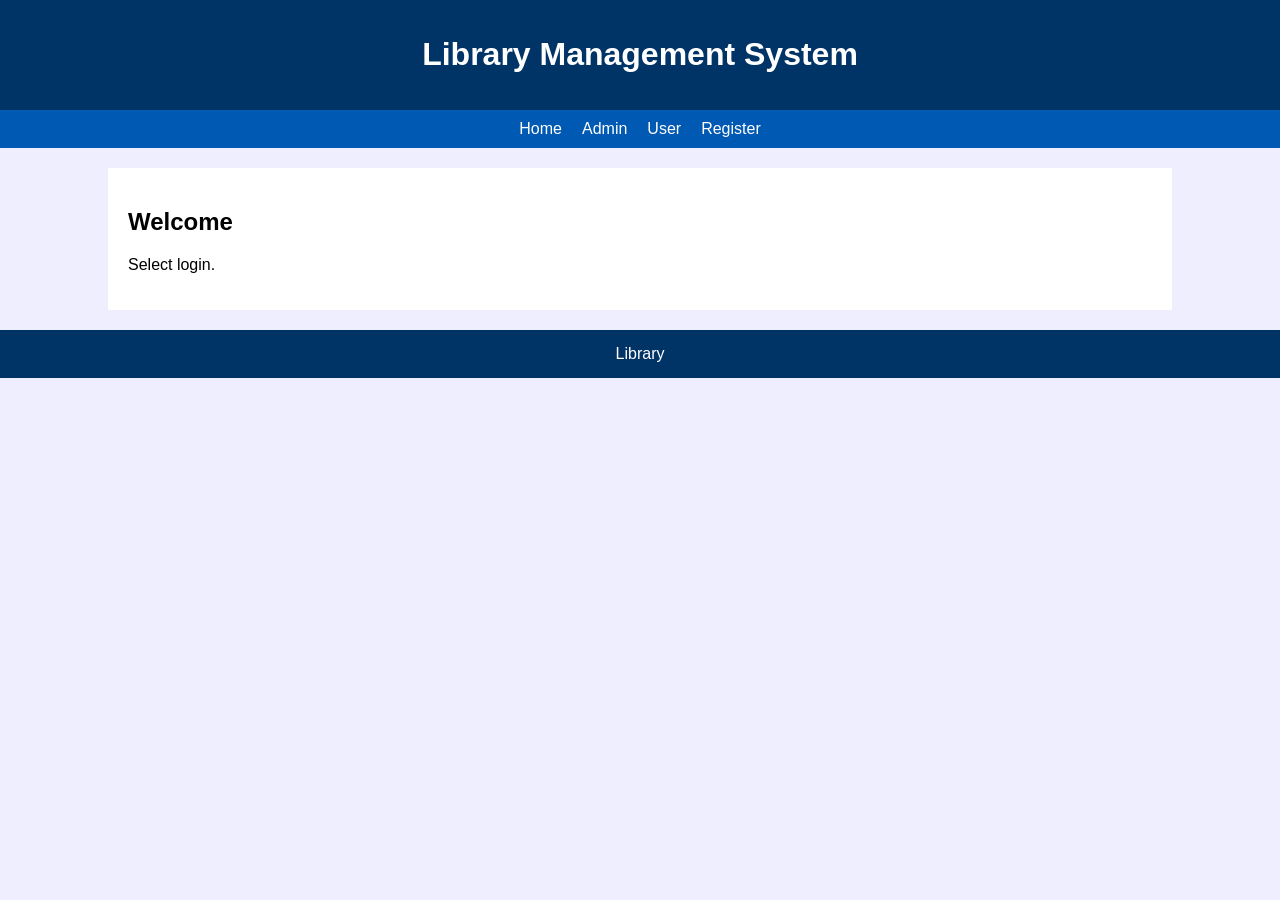
<file: EXP 1/index.html>
<!DOCTYPE html><html><head><title>Home</title><link rel="stylesheet" href="style.css"></head><body><header><h1>Library Management System</h1></header><nav><a href="index.html">Home</a><a href="adminlogin.html">Admin</a><a href="userlogin.html">User</a><a href="register.html">Register</a></nav><div class="c"><h2>Welcome</h2><p>Select login.</p></div><footer>Library</footer></body></html>
</file>
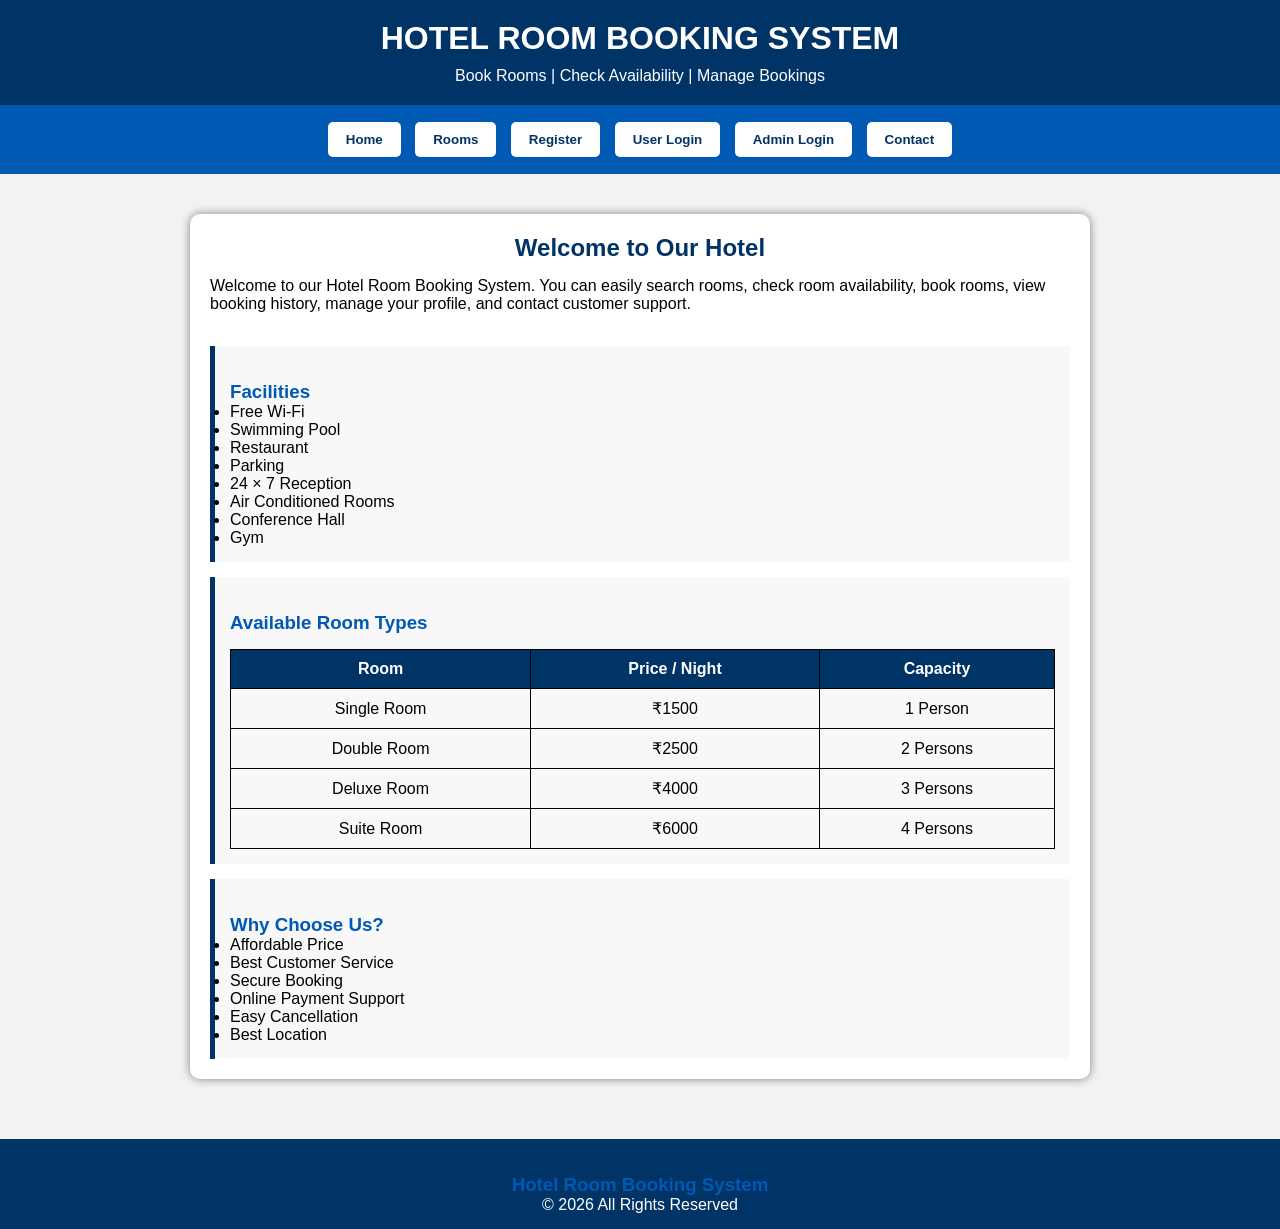
<file: EXP 2 .html>
<!DOCTYPE html>
<html>
<head>
<meta charset="UTF-8">
<meta name="viewport" content="width=device-width, initial-scale=1.0">
<title>Hotel Room Booking System</title>

<style>

*{
    margin:0;
    padding:0;
    box-sizing:border-box;
    font-family:Arial,Helvetica,sans-serif;
}

body{
    background:#f2f2f2;
}

header{
    background:#003366;
    color:white;
    text-align:center;
    padding:20px;
}

header h1{
    margin-bottom:10px;
}

nav{
    background:#0059b3;
    text-align:center;
    padding:12px;
}

nav button{
    background:white;
    color:#003366;
    border:none;
    padding:10px 18px;
    margin:5px;
    cursor:pointer;
    font-weight:bold;
    border-radius:5px;
}

nav button:hover{
    background:orange;
    color:white;
}

.page{
    display:none;
    padding:20px;
}

.active{
    display:block;
}

.container{
    width:90%;
    max-width:900px;
    margin:auto;
    background:white;
    padding:20px;
    margin-top:20px;
    border-radius:10px;
    box-shadow:0 0 10px gray;
}

h2{
    color:#003366;
    margin-bottom:15px;
    text-align:center;
}

h3{
    color:#0059b3;
    margin-top:20px;
}

label{
    font-weight:bold;
}

input,select,textarea{
    width:100%;
    padding:10px;
    margin-top:5px;
    margin-bottom:15px;
    border:1px solid gray;
    border-radius:5px;
}

table{
    width:100%;
    border-collapse:collapse;
    margin-top:15px;
}

table,th,td{
    border:1px solid black;
}

th{
    background:#003366;
    color:white;
}

th,td{
    padding:10px;
    text-align:center;
}

.btn{
    background:#003366;
    color:white;
    border:none;
    padding:10px 20px;
    cursor:pointer;
    border-radius:5px;
}

.btn:hover{
    background:#0059b3;
}

footer{
    background:#003366;
    color:white;
    text-align:center;
    padding:15px;
    margin-top:40px;
}

.card{
    background:#f8f8f8;
    padding:15px;
    border-left:5px solid #003366;
    margin-top:15px;
}

</style>

</head>

<body>

<header>

<h1>HOTEL ROOM BOOKING SYSTEM</h1>

<p>
Book Rooms | Check Availability | Manage Bookings
</p>

</header>

<nav>

<button onclick="showPage('home')">Home</button>

<button onclick="showPage('rooms')">Rooms</button>

<button onclick="showPage('register')">Register</button>

<button onclick="showPage('login')">User Login</button>

<button onclick="showPage('adminlogin')">Admin Login</button>

<button onclick="showPage('contact')">Contact</button>

</nav>

<!-- ================= HOME PAGE ================= -->

<div id="home" class="page active">

<div class="container">

<h2>Welcome to Our Hotel</h2>

<p>

Welcome to our Hotel Room Booking System.

You can easily

search rooms,

check room availability,

book rooms,

view booking history,

manage your profile,

and contact customer support.

</p>

<br>

<div class="card">

<h3>Facilities</h3>

<ul>

<li>Free Wi-Fi</li>

<li>Swimming Pool</li>

<li>Restaurant</li>

<li>Parking</li>

<li>24 × 7 Reception</li>

<li>Air Conditioned Rooms</li>

<li>Conference Hall</li>

<li>Gym</li>

</ul>

</div>

<div class="card">

<h3>Available Room Types</h3>

<table>

<tr>

<th>Room</th>

<th>Price / Night</th>

<th>Capacity</th>

</tr>

<tr>

<td>Single Room</td>

<td>₹1500</td>

<td>1 Person</td>

</tr>

<tr>

<td>Double Room</td>

<td>₹2500</td>

<td>2 Persons</td>

</tr>

<tr>

<td>Deluxe Room</td>

<td>₹4000</td>

<td>3 Persons</td>

</tr>

<tr>

<td>Suite Room</td>

<td>₹6000</td>

<td>4 Persons</td>

</tr>

</table>

</div>

<div class="card">

<h3>Why Choose Us?</h3>

<ul>

<li>Affordable Price</li>

<li>Best Customer Service</li>

<li>Secure Booking</li>

<li>Online Payment Support</li>

<li>Easy Cancellation</li>

<li>Best Location</li>

</ul>

</div>

</div>

</div>

<!-- ================= ROOM PAGE ================= -->

<div id="rooms" class="page">

<div class="container">

<h2>Room Information</h2>

<table>

<tr>

<th>Room Type</th>

<th>Facilities</th>

<th>Price</th>

</tr>

<tr>

<td>Single</td>

<td>Wi-Fi, TV, AC</td>

<td>₹1500</td>

</tr>

<tr>

<td>Double</td>

<td>Wi-Fi, TV, AC, Balcony</td>

<td>₹2500</td>

</tr>

<tr>

<td>Deluxe</td>

<td>Wi-Fi, TV, AC, Breakfast</td>

<td>₹4000</td>

</tr>

<tr>

<td>Suite</td>

<td>Luxury Facilities</td>

<td>₹6000</td>

</tr>

</table>

</div>

</div>

<!-- PART 2 STARTS HERE -->
<!-- ================= REGISTER PAGE ================= -->

<div id="register" class="page">

<div class="container">

<h2>User Registration</h2>

<label>Full Name</label>
<input type="text" id="regName">

<label>Email</label>
<input type="email" id="regEmail">

<label>Phone Number</label>
<input type="text" id="regPhone">

<label>Password</label>
<input type="password" id="regPassword">

<label>Confirm Password</label>
<input type="password" id="regConfirm">

<button class="btn" onclick="registerUser()">Register</button>

</div>

</div>

<!-- ================= USER LOGIN ================= -->

<div id="login" class="page">

<div class="container">

<h2>User Login</h2>

<label>Email</label>
<input type="email" id="loginEmail">

<label>Password</label>
<input type="password" id="loginPassword">

<button class="btn" onclick="userLogin()">Login</button>

</div>

</div>

<!-- ================= USER DASHBOARD ================= -->

<div id="userdashboard" class="page">

<div class="container">

<h2>User Dashboard</h2>

<p>Welcome to your dashboard.</p>

<button class="btn" onclick="showPage('availability')">
Check Room Availability
</button>

<br><br>

<button class="btn" onclick="showPage('booking')">
Book Room
</button>

<br><br>

<button class="btn" onclick="showPage('history')">
Booking History
</button>

<br><br>

<button class="btn" onclick="showPage('profile')">
My Profile
</button>

<br><br>

<button class="btn" onclick="showPage('home')">
Logout
</button>

</div>

</div>

<!-- ================= ROOM AVAILABILITY ================= -->

<div id="availability" class="page">

<div class="container">

<h2>Check Room Availability</h2>

<label>Check In Date</label>
<input type="date">

<label>Check Out Date</label>
<input type="date">

<label>Guests</label>

<select>

<option>1 Guest</option>

<option>2 Guests</option>

<option>3 Guests</option>

<option>4 Guests</option>

</select>

<button class="btn" onclick="checkAvailability()">
Check Availability
</button>

<br><br>

<table>

<tr>

<th>Room</th>

<th>Status</th>

</tr>

<tr>

<td>Single Room</td>

<td>Available</td>

</tr>

<tr>

<td>Double Room</td>

<td>Available</td>

</tr>

<tr>

<td>Deluxe Room</td>

<td>Limited</td>

</tr>

<tr>

<td>Suite Room</td>

<td>Available</td>

</tr>

</table>

</div>

</div>

<!-- ================= BOOK ROOM ================= -->

<div id="booking" class="page">

<div class="container">

<h2>Book Your Room</h2>

<label>Customer Name</label>
<input type="text">

<label>Check In</label>
<input type="date">

<label>Check Out</label>
<input type="date">

<label>Room Type</label>

<select>

<option>Single Room</option>

<option>Double Room</option>

<option>Deluxe Room</option>

<option>Suite Room</option>

</select>

<label>Guests</label>

<select>

<option>1</option>

<option>2</option>

<option>3</option>

<option>4</option>

</select>

<button class="btn" onclick="bookRoom()">
Book Now
</button>

</div>

</div>

<!-- ================= BOOKING HISTORY ================= -->

<div id="history" class="page">

<div class="container">

<h2>Booking History</h2>

<table>

<tr>

<th>Booking ID</th>

<th>Room</th>

<th>Check In</th>

<th>Check Out</th>

<th>Status</th>

</tr>

<tr>

<td>101</td>

<td>Single Room</td>

<td>10-Aug-2026</td>

<td>12-Aug-2026</td>

<td>Confirmed</td>

</tr>

<tr>

<td>102</td>

<td>Deluxe Room</td>

<td>22-Aug-2026</td>

<td>24-Aug-2026</td>

<td>Confirmed</td>

</tr>

</table>

<br>

<button class="btn" onclick="modifyBooking()">
Modify Booking
</button>

<button class="btn" onclick="cancelBooking()">
Cancel Booking
</button>

</div>

</div>

<!-- ================= MY PROFILE ================= -->

<div id="profile" class="page">

<div class="container">

<h2>My Profile</h2>

<label>Name</label>
<input type="text" value="John Doe">

<label>Email</label>
<input type="email" value="john@example.com">

<label>Phone</label>
<input type="text" value="9876543210">

<label>Address</label>
<textarea rows="4">Chennai</textarea>

<button class="btn">
Update Profile
</button>

</div>

</div>

<!-- ================= PART 3 STARTS BELOW ================= -->
<!-- ================= ADMIN LOGIN ================= -->

<div id="adminlogin" class="page">

<div class="container">

<h2>Administrator Login</h2>

<label>Admin Username</label>
<input type="text" id="adminUser">

<label>Password</label>
<input type="password" id="adminPass">

<button class="btn" onclick="adminLogin()">
Login
</button>

</div>

</div>

<!-- ================= ADMIN DASHBOARD ================= -->

<div id="admindashboard" class="page">

<div class="container">

<h2>Administrator Dashboard</h2>

<p><b>Hotel Management Controls</b></p>

<button class="btn" onclick="showPage('roommanagement')">
Room Management
</button>

<br><br>

<button class="btn" onclick="showPage('bookingmanagement')">
Booking Management
</button>

<br><br>

<button class="btn" onclick="showPage('contentmanagement')">
Website Content
</button>

<br><br>

<button class="btn" onclick="showPage('home')">
Logout
</button>

</div>

</div>

<!-- ================= ROOM MANAGEMENT ================= -->

<div id="roommanagement" class="page">

<div class="container">

<h2>Room Management</h2>

<table>

<tr>
<th>Room Type</th>
<th>Quantity</th>
<th>Price / Night</th>
</tr>

<tr>
<td>Single Room</td>
<td><input type="number" value="20"></td>
<td><input type="text" value="1500"></td>
</tr>

<tr>
<td>Double Room</td>
<td><input type="number" value="15"></td>
<td><input type="text" value="2500"></td>
</tr>

<tr>
<td>Deluxe Room</td>
<td><input type="number" value="10"></td>
<td><input type="text" value="4000"></td>
</tr>

<tr>
<td>Suite Room</td>
<td><input type="number" value="5"></td>
<td><input type="text" value="6000"></td>
</tr>

</table>

<br>

<button class="btn" onclick="updateRooms()">
Update Rooms
</button>

</div>

</div>

<!-- ================= BOOKING MANAGEMENT ================= -->

<div id="bookingmanagement" class="page">

<div class="container">

<h2>Booking Management</h2>

<table>

<tr>

<th>Booking ID</th>
<th>Customer</th>
<th>Room</th>
<th>Arrival</th>
<th>Departure</th>

</tr>

<tr>

<td>101</td>
<td>John</td>
<td>Single</td>
<td>10-Aug-2026</td>
<td>12-Aug-2026</td>

</tr>

<tr>

<td>102</td>
<td>David</td>
<td>Suite</td>
<td>20-Aug-2026</td>
<td>24-Aug-2026</td>

</tr>

</table>

<br>

<label>Booking ID</label>

<input type="text">

<label>New Check In Date</label>

<input type="date">

<label>New Check Out Date</label>

<input type="date">

<button class="btn" onclick="modifyBookingAdmin()">
Modify Booking
</button>

<button class="btn" onclick="cancelBookingAdmin()">
Cancel Booking
</button>

</div>

</div>

<!-- ================= WEBSITE CONTENT MANAGEMENT ================= -->

<div id="contentmanagement" class="page">

<div class="container">

<h2>Website Content Management</h2>

<label>Room Information</label>

<textarea rows="4">
Luxury rooms with modern facilities.
</textarea>

<label>About Us</label>

<textarea rows="4">
Our hotel provides excellent hospitality.
</textarea>

<label>Contact Information</label>

<textarea rows="4">
Phone : +91 9876543210
Email : hotel@example.com
</textarea>

<label>Customer Service (Q & A)</label>

<textarea rows="4">
Q : How do I cancel?
A : Cancel 3 days before arrival.
</textarea>

<label>Local Travel Guide</label>

<textarea rows="4">
Nearby Beach
Museum
Shopping Mall
Airport
Railway Station
</textarea>

<label>Privacy Policy</label>

<textarea rows="5">
Customer information is kept secure and confidential.
</textarea>

<button class="btn" onclick="saveContent()">
Save Changes
</button>

</div>

</div>

<!-- ================= ABOUT US PAGE ================= -->

<div id="about" class="page">

<div class="container">

<h2>About Us</h2>

<p>

Welcome to our hotel.

We provide luxury rooms,
24×7 customer support,
free Wi-Fi,
restaurant,
swimming pool,
conference hall,
and premium hospitality.

</p>

</div>

</div>

<!-- ================= PART 4 STARTS BELOW ================= -->
<!-- ================= CONTACT PAGE ================= -->

<div id="contact" class="page">

<div class="container">

<h2>Contact Us</h2>

<label>Name</label>
<input type="text">

<label>Email</label>
<input type="email">

<label>Phone</label>
<input type="text">

<label>Message</label>
<textarea rows="5"></textarea>

<button class="btn" onclick="sendMessage()">
Send Message
</button>

</div>

</div>

<!-- ================= CUSTOMER SERVICE ================= -->

<div id="faq" class="page">

<div class="container">

<h2>Customer Service (Q & A)</h2>

<h3>Q1. How can I book a room?</h3>
<p>Login to your account and click "Book Room".</p>

<h3>Q2. Can I modify my booking?</h3>
<p>Yes, up to 3 days before arrival.</p>

<h3>Q3. Can I cancel my booking?</h3>
<p>Yes, cancellation is allowed before 3 days of arrival.</p>

<h3>Q4. Do you provide free Wi-Fi?</h3>
<p>Yes, free Wi-Fi is available in all rooms.</p>

</div>

</div>

<!-- ================= TRAVEL GUIDE ================= -->

<div id="travel" class="page">

<div class="container">

<h2>Local Travel Guide</h2>

<ul>

<li>Airport - 12 km</li>

<li>Railway Station - 5 km</li>

<li>Bus Stand - 3 km</li>

<li>Shopping Mall - 2 km</li>

<li>Beach - 4 km</li>

<li>Museum - 6 km</li>

</ul>

</div>

</div>

<!-- ================= PRIVACY POLICY ================= -->

<div id="privacy" class="page">

<div class="container">

<h2>Privacy Policy</h2>

<p>

Your personal information is stored securely.

We never share customer information with third parties.

Online payments are processed securely.

</p>

</div>

</div>

<footer>

<h3>Hotel Room Booking System</h3>

<p>© 2026 All Rights Reserved</p>

</footer>

<script>

function showPage(pageId){

var pages=document.getElementsByClassName("page");

for(var i=0;i<pages.length;i++){

pages[i].style.display="none";

}

document.getElementById(pageId).style.display="block";

}

function registerUser(){

alert("Registration Successful!");

showPage("login");

}

function userLogin(){

alert("Login Successful!");

showPage("userdashboard");

}

function adminLogin(){

alert("Admin Login Successful!");

showPage("admindashboard");

}

function checkAvailability(){

alert("Rooms are available.");

}

function bookRoom(){

alert("Room Booked Successfully!");

}

function modifyBooking(){

alert("Booking Modified Successfully!");

}

function cancelBooking(){

alert("Booking Cancelled Successfully!");

}

function updateRooms(){

alert("Room Details Updated!");

}

function modifyBookingAdmin(){

alert("Booking Modified by Admin!");

}

function cancelBookingAdmin(){

alert("Booking Cancelled by Admin!");

}

function saveContent(){

alert("Website Content Updated!");

}

function sendMessage(){

alert("Thank you! Your message has been sent.");

}

</script>

</body>
</html>
</file>
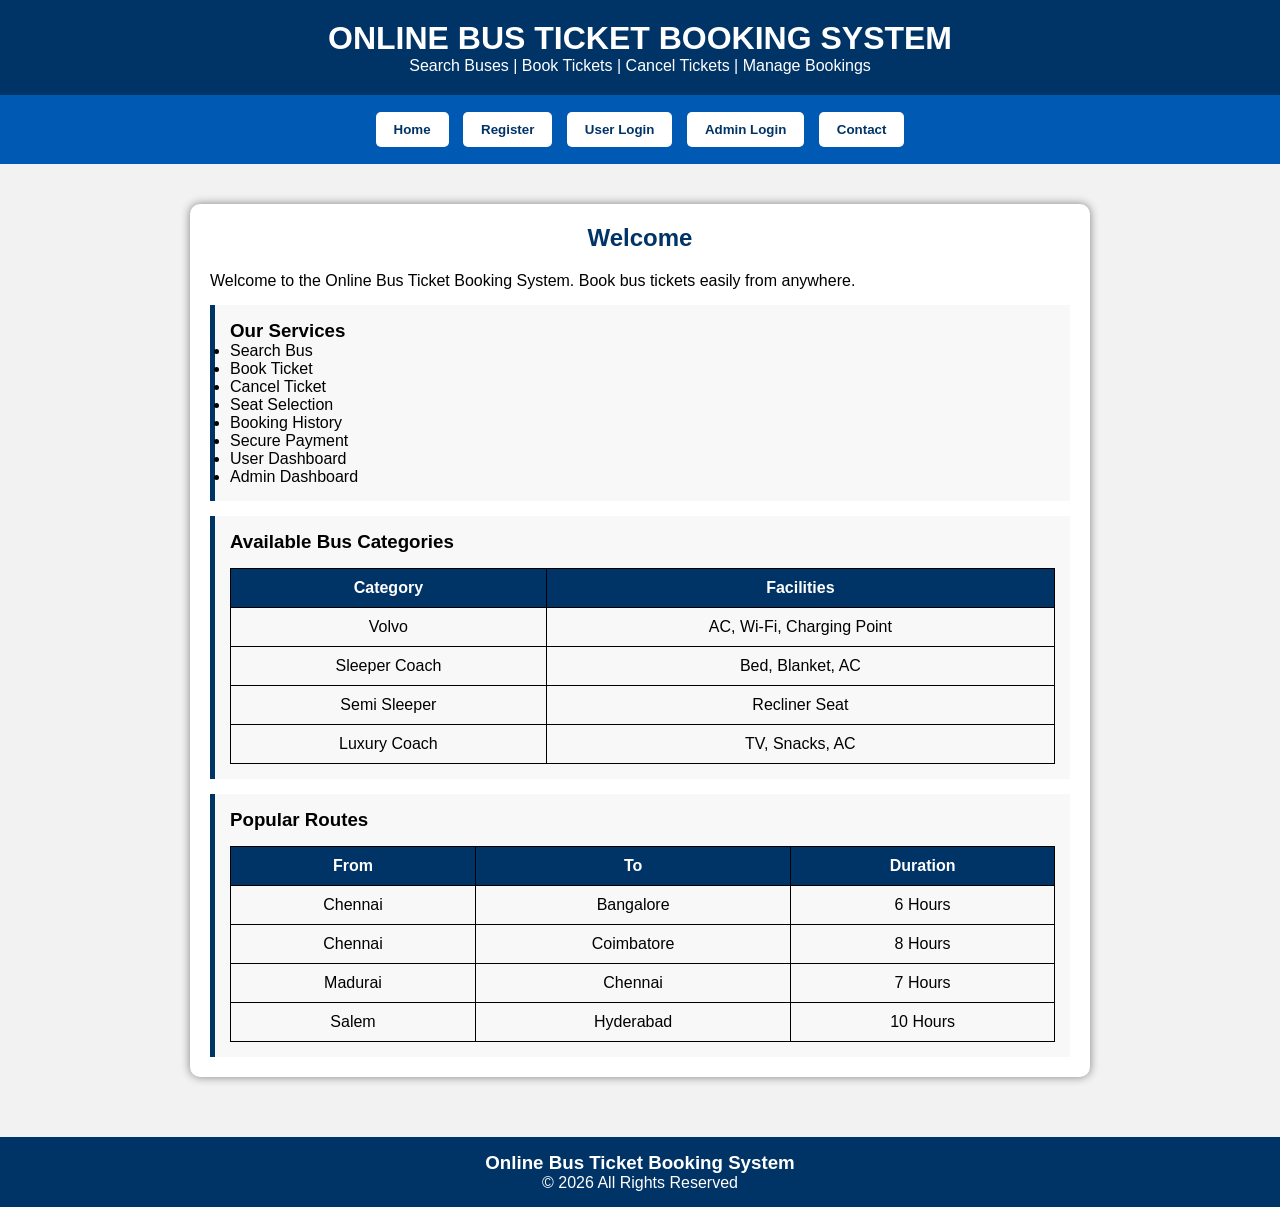
<file: EXP 3.html>
<!DOCTYPE html>
<html>
<head>

<title>Online Bus Ticket Booking System</title>

<meta charset="UTF-8">

<meta name="viewport" content="width=device-width, initial-scale=1.0">

<style>

*{
margin:0;
padding:0;
box-sizing:border-box;
font-family:Arial,Helvetica,sans-serif;
}

body{
background:#f2f2f2;
}

header{
background:#003366;
color:white;
text-align:center;
padding:20px;
}

nav{
background:#0059b3;
padding:12px;
text-align:center;
}

nav button{

padding:10px 18px;

margin:5px;

border:none;

cursor:pointer;

background:white;

color:#003366;

font-weight:bold;

border-radius:5px;

}

nav button:hover{

background:orange;

color:white;

}

.page{

display:none;

padding:20px;

}

.active{

display:block;

}

.container{

width:90%;

max-width:900px;

margin:auto;

margin-top:20px;

background:white;

padding:20px;

border-radius:10px;

box-shadow:0 0 10px gray;

}

h2{

text-align:center;

color:#003366;

margin-bottom:20px;

}

input,select,textarea{

width:100%;

padding:10px;

margin-top:6px;

margin-bottom:15px;

}

table{

width:100%;

border-collapse:collapse;

margin-top:15px;

}

table,th,td{

border:1px solid black;

}

th{

background:#003366;

color:white;

}

th,td{

padding:10px;

text-align:center;

}

.btn{

background:#003366;

color:white;

padding:10px 20px;

border:none;

cursor:pointer;

border-radius:5px;

}

.btn:hover{

background:#0059b3;

}

.card{

background:#f8f8f8;

padding:15px;

margin-top:15px;

border-left:5px solid #003366;

}

footer{

background:#003366;

color:white;

text-align:center;

padding:15px;

margin-top:40px;

}

</style>

</head>

<body>

<header>

<h1>ONLINE BUS TICKET BOOKING SYSTEM</h1>

<p>

Search Buses | Book Tickets | Cancel Tickets | Manage Bookings

</p>

</header>

<nav>

<button onclick="showPage('home')">Home</button>

<button onclick="showPage('register')">Register</button>

<button onclick="showPage('login')">User Login</button>

<button onclick="showPage('adminlogin')">Admin Login</button>

<button onclick="showPage('contact')">Contact</button>

</nav>

<!-- HOME PAGE -->

<div id="home" class="page active">

<div class="container">

<h2>Welcome</h2>

<p>

Welcome to the Online Bus Ticket Booking System.

Book bus tickets easily from anywhere.

</p>

<div class="card">

<h3>Our Services</h3>

<ul>

<li>Search Bus</li>

<li>Book Ticket</li>

<li>Cancel Ticket</li>

<li>Seat Selection</li>

<li>Booking History</li>

<li>Secure Payment</li>

<li>User Dashboard</li>

<li>Admin Dashboard</li>

</ul>

</div>

<div class="card">

<h3>Available Bus Categories</h3>

<table>

<tr>

<th>Category</th>

<th>Facilities</th>

</tr>

<tr>

<td>Volvo</td>

<td>AC, Wi-Fi, Charging Point</td>

</tr>

<tr>

<td>Sleeper Coach</td>

<td>Bed, Blanket, AC</td>

</tr>

<tr>

<td>Semi Sleeper</td>

<td>Recliner Seat</td>

</tr>

<tr>

<td>Luxury Coach</td>

<td>TV, Snacks, AC</td>

</tr>

</table>

</div>

<div class="card">

<h3>Popular Routes</h3>

<table>

<tr>

<th>From</th>

<th>To</th>

<th>Duration</th>

</tr>

<tr>

<td>Chennai</td>

<td>Bangalore</td>

<td>6 Hours</td>

</tr>

<tr>

<td>Chennai</td>

<td>Coimbatore</td>

<td>8 Hours</td>

</tr>

<tr>

<td>Madurai</td>

<td>Chennai</td>

<td>7 Hours</td>

</tr>

<tr>

<td>Salem</td>

<td>Hyderabad</td>

<td>10 Hours</td>

</tr>

</table>

</div>

</div>

</div>

<!-- PART 2 STARTS BELOW -->
<!-- ================= USER REGISTRATION ================= -->

<div id="register" class="page">

<div class="container">

<h2>User Registration</h2>

<label>Full Name</label>
<input type="text" id="regName">

<label>Email</label>
<input type="email" id="regEmail">

<label>Mobile Number</label>
<input type="text">

<label>Password</label>
<input type="password" id="regPass">

<label>Confirm Password</label>
<input type="password">

<button class="btn" onclick="registerUser()">
Register
</button>

</div>

</div>

<!-- ================= USER LOGIN ================= -->

<div id="login" class="page">

<div class="container">

<h2>User Login</h2>

<label>Email</label>
<input type="email" id="loginEmail">

<label>Password</label>
<input type="password" id="loginPass">

<button class="btn" onclick="userLogin()">
Login
</button>

<br><br>

<button class="btn" onclick="forgotPassword()">
Forgot Password
</button>

</div>

</div>

<!-- ================= USER DASHBOARD ================= -->

<div id="userdashboard" class="page">

<div class="container">

<h2>User Dashboard</h2>

<button class="btn" onclick="showPage('searchbus')">
Search Bus
</button>

<br><br>

<button class="btn" onclick="showPage('bookticket')">
Book Ticket
</button>

<br><br>

<button class="btn" onclick="showPage('bookinghistory')">
Booking History
</button>

<br><br>

<button class="btn" onclick="showPage('comments')">
Comments
</button>

<br><br>

<button class="btn" onclick="showPage('home')">
Logout
</button>

</div>

</div>

<!-- ================= SEARCH BUS ================= -->

<div id="searchbus" class="page">

<div class="container">

<h2>Search Bus</h2>

<label>From</label>
<input type="text">

<label>To</label>
<input type="text">

<label>Date</label>
<input type="date">

<button class="btn" onclick="searchBus()">
Search
</button>

<br><br>

<table>

<tr>

<th>Bus</th>

<th>Time</th>

<th>Seats</th>

<th>Fare</th>

</tr>

<tr>

<td>Volvo</td>

<td>08:00 AM</td>

<td>20</td>

<td>₹850</td>

</tr>

<tr>

<td>Sleeper Coach</td>

<td>09:30 PM</td>

<td>12</td>

<td>₹1200</td>

</tr>

<tr>

<td>Semi Sleeper</td>

<td>06:00 PM</td>

<td>18</td>

<td>₹700</td>

</tr>

</table>

</div>

</div>

<!-- ================= BOOK TICKET ================= -->

<div id="bookticket" class="page">

<div class="container">

<h2>Book Ticket</h2>

<label>Passenger Name</label>
<input type="text">

<label>Bus Type</label>

<select>

<option>Volvo</option>

<option>Sleeper Coach</option>

<option>Semi Sleeper</option>

<option>Luxury Coach</option>

</select>

<label>Journey Date</label>
<input type="date">

<label>Seat Number</label>

<select>

<option>A1</option>

<option>A2</option>

<option>B1</option>

<option>B2</option>

<option>C1</option>

<option>C2</option>

</select>

<label>Payment Method</label>

<select>

<option>UPI</option>

<option>Debit Card</option>

<option>Credit Card</option>

<option>Net Banking</option>

</select>

<button class="btn" onclick="bookTicket()">
Confirm Booking
</button>

</div>

</div>

<!-- ================= BOOKING HISTORY ================= -->

<div id="bookinghistory" class="page">

<div class="container">

<h2>Booking History</h2>

<table>

<tr>

<th>Booking ID</th>

<th>Route</th>

<th>Date</th>

<th>Seat</th>

<th>Status</th>

</tr>

<tr>

<td>101</td>

<td>Chennai → Bangalore</td>

<td>15-Aug-2026</td>

<td>A1</td>

<td>Confirmed</td>

</tr>

<tr>

<td>102</td>

<td>Madurai → Chennai</td>

<td>20-Aug-2026</td>

<td>B2</td>

<td>Confirmed</td>

</tr>

</table>

<br>

<button class="btn" onclick="cancelTicket()">
Cancel Ticket
</button>

</div>

</div>

<!-- ================= COMMENTS ================= -->

<div id="comments" class="page">

<div class="container">

<h2>Post Comments</h2>

<label>Your Comment</label>

<textarea rows="5"></textarea>

<button class="btn" onclick="postComment()">
Post Comment
</button>

</div>

</div>

<!-- ================= PART 3 STARTS BELOW ================= -->
<!-- ================= ADMIN LOGIN ================= -->

<div id="adminlogin" class="page">

<div class="container">

<h2>Administrator Login</h2>

<label>Username</label>
<input type="text" id="adminUser">

<label>Password</label>
<input type="password" id="adminPass">

<button class="btn" onclick="adminLogin()">
Login
</button>

</div>

</div>

<!-- ================= ADMIN DASHBOARD ================= -->

<div id="admindashboard" class="page">

<div class="container">

<h2>Administrator Dashboard</h2>

<button class="btn" onclick="showPage('buscategory')">
Bus Categories
</button>

<br><br>

<button class="btn" onclick="showPage('updatebus')">
Update Bus Information
</button>

<br><br>

<button class="btn" onclick="showPage('manageusers')">
Manage Users
</button>

<br><br>

<button class="btn" onclick="showPage('reports')">
Generate Reports
</button>

<br><br>

<button class="btn" onclick="showPage('news')">
Manage News
</button>

<br><br>

<button class="btn" onclick="showPage('changepassword')">
Change Password
</button>

<br><br>

<button class="btn" onclick="showPage('home')">
Logout
</button>

</div>

</div>

<!-- ================= BUS CATEGORY ================= -->

<div id="buscategory" class="page">

<div class="container">

<h2>Bus Categories</h2>

<table>

<tr>

<th>Category</th>

<th>Description</th>

</tr>

<tr>

<td>Volvo</td>

<td>Luxury AC Coach</td>

</tr>

<tr>

<td>Sleeper Coach</td>

<td>Sleeping Berths</td>

</tr>

<tr>

<td>Semi Sleeper</td>

<td>Comfort Seats</td>

</tr>

<tr>

<td>Luxury Coach</td>

<td>Premium Service</td>

</tr>

</table>

<br>

<label>Add New Category</label>

<input type="text">

<button class="btn" onclick="addCategory()">
Add Category
</button>

</div>

</div>

<!-- ================= UPDATE BUS ================= -->

<div id="updatebus" class="page">

<div class="container">

<h2>Update Bus Information</h2>

<label>Bus Name</label>
<input type="text">

<label>Bus Type</label>

<select>

<option>Volvo</option>

<option>Sleeper Coach</option>

<option>Semi Sleeper</option>

<option>Luxury Coach</option>

</select>

<label>Route</label>
<input type="text">

<label>Total Seats</label>
<input type="number">

<label>Available Seats</label>
<input type="number">

<label>Ticket Price (₹)</label>
<input type="number">

<label>Description</label>
<textarea rows="4"></textarea>

<button class="btn" onclick="updateBus()">
Update Bus
</button>

</div>

</div>

<!-- ================= MANAGE USERS ================= -->

<div id="manageusers" class="page">

<div class="container">

<h2>Registered Users</h2>

<table>

<tr>

<th>ID</th>

<th>Name</th>

<th>Email</th>

<th>Status</th>

</tr>

<tr>

<td>1</td>

<td>Raja</td>

<td>raja@email.com</td>

<td>Active</td>

</tr>

<tr>

<td>2</td>

<td>Sujith</td>

<td>sujith@email.com</td>

<td>Active</td>

</tr>

</table>

<br>

<button class="btn" onclick="manageUsers()">
Update Users
</button>

</div>

</div>

<!-- ================= REPORT GENERATION ================= -->

<div id="reports" class="page">

<div class="container">

<h2>Report Generation</h2>

<table>

<tr>

<th>Total Users</th>

<th>Total Bookings</th>

<th>Total Buses</th>

<th>Total Revenue</th>

</tr>

<tr>

<td>120</td>

<td>350</td>

<td>25</td>

<td>₹2,75,000</td>

</tr>

</table>

<br>

<button class="btn" onclick="generateReport()">
Generate Report
</button>

</div>

</div>

<!-- ================= MANAGE NEWS ================= -->

<div id="news" class="page">

<div class="container">

<h2>Manage News</h2>

<label>News Title</label>

<input type="text">

<label>News Details</label>

<textarea rows="5"></textarea>

<button class="btn" onclick="saveNews()">
Publish News
</button>

</div>

</div>

<!-- ================= CHANGE PASSWORD ================= -->

<div id="changepassword" class="page">

<div class="container">

<h2>Change Password</h2>

<label>Current Password</label>

<input type="password">

<label>New Password</label>

<input type="password">

<label>Confirm Password</label>

<input type="password">

<button class="btn" onclick="changePassword()">
Update Password
</button>

</div>

</div>

<!-- ================= PART 4 STARTS BELOW ================= -->
<!-- ================= ABOUT US ================= -->

<div id="about" class="page">

<div class="container">

<h2>About Us</h2>

<p>

Our Online Bus Ticket Booking System provides a fast, secure and convenient way
to reserve bus tickets. We offer Volvo, Sleeper, Semi-Sleeper and Luxury buses
with online booking, seat selection and secure payment.

</p>

</div>

</div>

<!-- ================= CONTACT ================= -->

<div id="contact" class="page">

<div class="container">

<h2>Contact Us</h2>

<label>Name</label>
<input type="text">

<label>Email</label>
<input type="email">

<label>Phone Number</label>
<input type="text">

<label>Message</label>
<textarea rows="5"></textarea>

<button class="btn" onclick="sendMessage()">

Send Message

</button>

</div>

</div>

<!-- ================= FORGOT PASSWORD ================= -->

<div id="forgotpassword" class="page">

<div class="container">

<h2>Forgot Password</h2>

<label>Email Address</label>

<input type="email">

<button class="btn" onclick="forgotPassword()">

Reset Password

</button>

</div>

</div>

<footer>

<h3>Online Bus Ticket Booking System</h3>

<p>

© 2026 All Rights Reserved

</p>

</footer>

<script>

function showPage(pageId){

var pages=document.getElementsByClassName("page");

for(var i=0;i<pages.length;i++){

pages[i].style.display="none";

}

document.getElementById(pageId).style.display="block";

}

function registerUser(){

alert("Registration Successful!");

showPage("login");

}

function userLogin(){

alert("Login Successful!");

showPage("userdashboard");

}

function adminLogin(){

alert("Admin Login Successful!");

showPage("admindashboard");

}

function searchBus(){

alert("Bus Search Completed!");

}

function bookTicket(){

alert("Ticket Booked Successfully!");

}

function cancelTicket(){

alert("Ticket Cancelled Successfully!");

}

function postComment(){

alert("Comment Posted Successfully!");

}

function addCategory(){

alert("New Bus Category Added!");

}

function updateBus(){

alert("Bus Information Updated!");

}

function manageUsers(){

alert("User Details Updated!");

}

function generateReport(){

alert("Report Generated Successfully!");

}

function saveNews(){

alert("News Published Successfully!");

}

function changePassword(){

alert("Password Changed Successfully!");

}

function forgotPassword(){

alert("Password Reset Link Sent!");

}

function sendMessage(){

alert("Thank You! We Will Contact You Soon.");

}

</script>

</body>

</html>
</file>
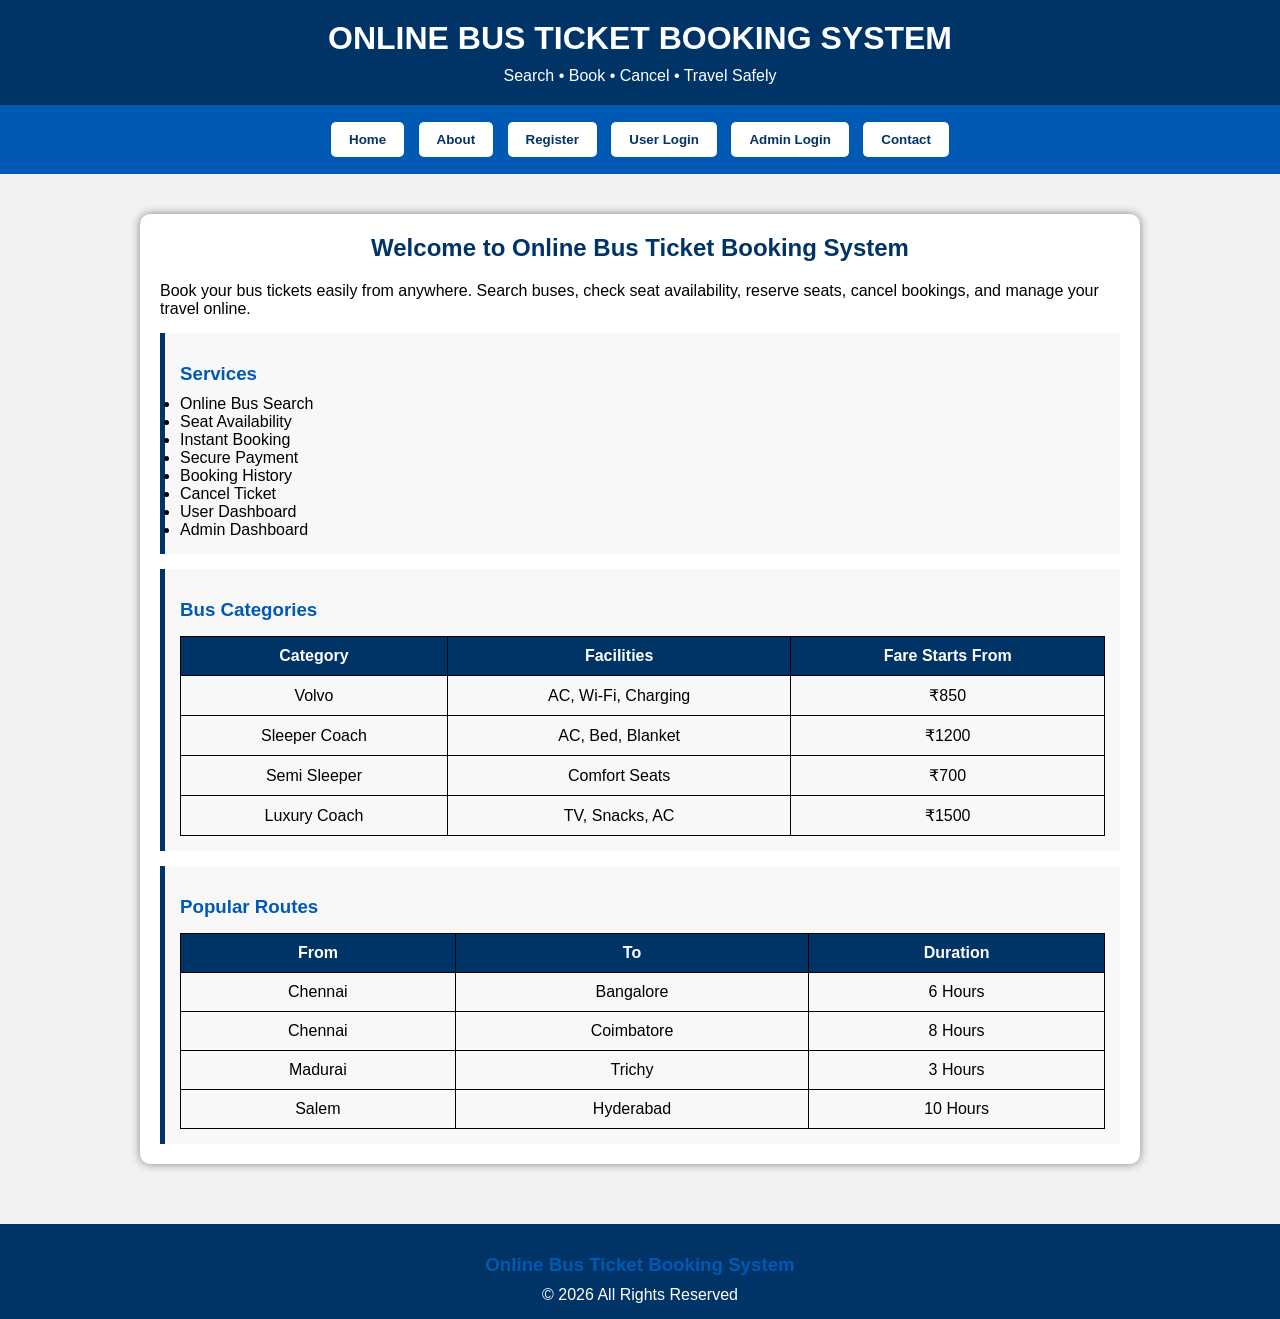
<file: EXP 4.html>
<!DOCTYPE html>
<html>
<head>

<meta charset="UTF-8">
<meta name="viewport" content="width=device-width, initial-scale=1.0">

<title>Online Bus Ticket Booking System</title>

<style>

*{
margin:0;
padding:0;
box-sizing:border-box;
font-family:Arial,Helvetica,sans-serif;
}

body{
background:#f2f2f2;
}

header{
background:#003366;
color:white;
text-align:center;
padding:20px;
}

header h1{
margin-bottom:10px;
}

nav{
background:#0059b3;
padding:12px;
text-align:center;
}

nav button{
padding:10px 18px;
margin:5px;
border:none;
cursor:pointer;
background:white;
color:#003366;
font-weight:bold;
border-radius:5px;
}

nav button:hover{
background:orange;
color:white;
}

.page{
display:none;
padding:20px;
}

.active{
display:block;
}

.container{
width:90%;
max-width:1000px;
margin:auto;
margin-top:20px;
background:white;
padding:20px;
border-radius:10px;
box-shadow:0px 0px 10px gray;
}

h2{
text-align:center;
color:#003366;
margin-bottom:20px;
}

h3{
color:#0059b3;
margin-top:15px;
margin-bottom:10px;
}

input,select,textarea{
width:100%;
padding:10px;
margin-top:5px;
margin-bottom:15px;
border:1px solid gray;
border-radius:5px;
}

table{
width:100%;
border-collapse:collapse;
margin-top:15px;
}

table,th,td{
border:1px solid black;
}

th{
background:#003366;
color:white;
}

th,td{
padding:10px;
text-align:center;
}

.btn{
background:#003366;
color:white;
padding:10px 20px;
border:none;
cursor:pointer;
border-radius:5px;
}

.btn:hover{
background:#0059b3;
}

.card{
background:#f8f8f8;
padding:15px;
margin-top:15px;
border-left:5px solid #003366;
}

footer{
background:#003366;
color:white;
text-align:center;
padding:15px;
margin-top:40px;
}

@media screen and (max-width:768px){

.container{
width:95%;
}

nav button{
display:block;
width:100%;
margin:5px 0;
}

table{
font-size:12px;
}

}

</style>

</head>

<body>

<header>

<h1>ONLINE BUS TICKET BOOKING SYSTEM</h1>

<p>Search • Book • Cancel • Travel Safely</p>

</header>

<nav>

<button onclick="showPage('home')">Home</button>

<button onclick="showPage('about')">About</button>

<button onclick="showPage('register')">Register</button>

<button onclick="showPage('login')">User Login</button>

<button onclick="showPage('adminlogin')">Admin Login</button>

<button onclick="showPage('contact')">Contact</button>

</nav>

<!-- HOME PAGE -->

<div id="home" class="page active">

<div class="container">

<h2>Welcome to Online Bus Ticket Booking System</h2>

<p>

Book your bus tickets easily from anywhere.

Search buses, check seat availability, reserve seats,
cancel bookings, and manage your travel online.

</p>

<div class="card">

<h3>Services</h3>

<ul>

<li>Online Bus Search</li>

<li>Seat Availability</li>

<li>Instant Booking</li>

<li>Secure Payment</li>

<li>Booking History</li>

<li>Cancel Ticket</li>

<li>User Dashboard</li>

<li>Admin Dashboard</li>

</ul>

</div>

<div class="card">

<h3>Bus Categories</h3>

<table>

<tr>

<th>Category</th>
<th>Facilities</th>
<th>Fare Starts From</th>

</tr>

<tr>

<td>Volvo</td>
<td>AC, Wi-Fi, Charging</td>
<td>₹850</td>

</tr>

<tr>

<td>Sleeper Coach</td>
<td>AC, Bed, Blanket</td>
<td>₹1200</td>

</tr>

<tr>

<td>Semi Sleeper</td>
<td>Comfort Seats</td>
<td>₹700</td>

</tr>

<tr>

<td>Luxury Coach</td>
<td>TV, Snacks, AC</td>
<td>₹1500</td>

</tr>

</table>

</div>

<div class="card">

<h3>Popular Routes</h3>

<table>

<tr>

<th>From</th>
<th>To</th>
<th>Duration</th>

</tr>

<tr>

<td>Chennai</td>
<td>Bangalore</td>
<td>6 Hours</td>

</tr>

<tr>

<td>Chennai</td>
<td>Coimbatore</td>
<td>8 Hours</td>

</tr>

<tr>

<td>Madurai</td>
<td>Trichy</td>
<td>3 Hours</td>

</tr>

<tr>

<td>Salem</td>
<td>Hyderabad</td>
<td>10 Hours</td>

</tr>

</table>

</div>

</div>

</div>

<!-- PART 2 STARTS BELOW -->
<!-- ================= USER REGISTRATION ================= -->

<div id="register" class="page">

<div class="container">

<h2>User Registration</h2>

<label>Full Name</label>
<input type="text" id="regName">

<label>Email</label>
<input type="email" id="regEmail">

<label>Mobile Number</label>
<input type="text">

<label>Password</label>
<input type="password" id="regPass">

<label>Confirm Password</label>
<input type="password">

<button class="btn" onclick="registerUser()">
Register
</button>

</div>

</div>

<!-- ================= USER LOGIN ================= -->

<div id="login" class="page">

<div class="container">

<h2>User Login</h2>

<label>Email</label>
<input type="email">

<label>Password</label>
<input type="password">

<button class="btn" onclick="userLogin()">
Login
</button>

<br><br>

<button class="btn" onclick="showPage('forgotpassword')">
Forgot Password
</button>

</div>

</div>

<!-- ================= USER DASHBOARD ================= -->

<div id="userdashboard" class="page">

<div class="container">

<h2>User Dashboard</h2>

<button class="btn" onclick="showPage('searchbus')">
Search Bus
</button>

<br><br>

<button class="btn" onclick="showPage('bookticket')">
Book Ticket
</button>

<br><br>

<button class="btn" onclick="showPage('bookinghistory')">
Booking History
</button>

<br><br>

<button class="btn" onclick="showPage('comments')">
Comments
</button>

<br><br>

<button class="btn" onclick="showPage('home')">
Logout
</button>

</div>

</div>

<!-- ================= SEARCH BUS ================= -->

<div id="searchbus" class="page">

<div class="container">

<h2>Search Bus</h2>

<label>From</label>
<input type="text">

<label>To</label>
<input type="text">

<label>Journey Date</label>
<input type="date">

<button class="btn" onclick="searchBus()">
Search Bus
</button>

<br><br>

<table>

<tr>
<th>Bus</th>
<th>Departure</th>
<th>Arrival</th>
<th>Fare</th>
</tr>

<tr>
<td>Volvo</td>
<td>08:00 AM</td>
<td>02:00 PM</td>
<td>₹850</td>
</tr>

<tr>
<td>Sleeper Coach</td>
<td>09:00 PM</td>
<td>05:00 AM</td>
<td>₹1200</td>
</tr>

<tr>
<td>Semi Sleeper</td>
<td>06:00 PM</td>
<td>12:00 AM</td>
<td>₹700</td>
</tr>

</table>

<br>

<h3>Seat Availability</h3>

<table>

<tr>

<th>Seat No</th>

<th>Status</th>

</tr>

<tr><td>A1</td><td>Available</td></tr>
<tr><td>A2</td><td>Booked</td></tr>
<tr><td>B1</td><td>Available</td></tr>
<tr><td>B2</td><td>Available</td></tr>
<tr><td>C1</td><td>Booked</td></tr>
<tr><td>C2</td><td>Available</td></tr>

</table>

</div>

</div>

<!-- ================= BOOK TICKET ================= -->

<div id="bookticket" class="page">

<div class="container">

<h2>Book Ticket</h2>

<label>Passenger Name</label>
<input type="text">

<label>Bus Category</label>

<select>

<option>Volvo</option>

<option>Sleeper Coach</option>

<option>Semi Sleeper</option>

<option>Luxury Coach</option>

</select>

<label>Journey Date</label>
<input type="date">

<label>Select Seat</label>

<select>

<option>A1</option>
<option>A2</option>
<option>B1</option>
<option>B2</option>
<option>C1</option>
<option>C2</option>

</select>

<label>Payment Method</label>

<select>

<option>UPI</option>

<option>Debit Card</option>

<option>Credit Card</option>

<option>Net Banking</option>

</select>

<button class="btn" onclick="bookTicket()">
Book Ticket
</button>

</div>

</div>

<!-- ================= BOOKING HISTORY ================= -->

<div id="bookinghistory" class="page">

<div class="container">

<h2>Booking History</h2>

<table>

<tr>

<th>Booking ID</th>

<th>Route</th>

<th>Seat</th>

<th>Status</th>

</tr>

<tr>

<td>101</td>

<td>Chennai → Bangalore</td>

<td>A1</td>

<td>Confirmed</td>

</tr>

<tr>

<td>102</td>

<td>Madurai → Trichy</td>

<td>B2</td>

<td>Confirmed</td>

</tr>

</table>

<br>

<button class="btn" onclick="cancelTicket()">
Cancel Ticket
</button>

</div>

</div>

<!-- ================= COMMENTS ================= -->

<div id="comments" class="page">

<div class="container">

<h2>Post Comments</h2>

<label>Your Comment</label>

<textarea rows="5"></textarea>

<button class="btn" onclick="postComment()">
Post Comment
</button>

</div>

</div>

<!-- PART 3 STARTS BELOW -->
<!-- ================= ADMIN LOGIN ================= -->

<div id="adminlogin" class="page">

<div class="container">

<h2>Administrator Login</h2>

<label>Username</label>
<input type="text">

<label>Password</label>
<input type="password">

<button class="btn" onclick="adminLogin()">
Login
</button>

</div>

</div>

<!-- ================= ADMIN DASHBOARD ================= -->

<div id="admindashboard" class="page">

<div class="container">

<h2>Administrator Dashboard</h2>

<button class="btn" onclick="showPage('buscategory')">
Bus Category
</button>

<br><br>

<button class="btn" onclick="showPage('updatebus')">
Update Bus Information
</button>

<br><br>

<button class="btn" onclick="showPage('manageusers')">
Manage Users
</button>

<br><br>

<button class="btn" onclick="showPage('news')">
Manage News
</button>

<br><br>

<button class="btn" onclick="showPage('reports')">
Generate Report
</button>

<br><br>

<button class="btn" onclick="showPage('changepassword')">
Change Password
</button>

<br><br>

<button class="btn" onclick="showPage('home')">
Logout
</button>

</div>

</div>

<!-- ================= BUS CATEGORY ================= -->

<div id="buscategory" class="page">

<div class="container">

<h2>Bus Category</h2>

<table>

<tr>
<th>Category</th>
<th>Description</th>
</tr>

<tr>
<td>Volvo</td>
<td>Luxury AC Bus</td>
</tr>

<tr>
<td>Sleeper Coach</td>
<td>Comfortable Sleeping Berths</td>
</tr>

<tr>
<td>Semi Sleeper</td>
<td>Push Back Seats</td>
</tr>

<tr>
<td>Luxury Coach</td>
<td>Premium Travel</td>
</tr>

</table>

<br>

<label>Add New Category</label>

<input type="text">

<button class="btn" onclick="addCategory()">
Add Category
</button>

</div>

</div>

<!-- ================= UPDATE BUS ================= -->

<div id="updatebus" class="page">

<div class="container">

<h2>Update Bus Information</h2>

<label>Bus Name</label>
<input type="text">

<label>Bus Type</label>

<select>

<option>Volvo</option>
<option>Sleeper Coach</option>
<option>Semi Sleeper</option>
<option>Luxury Coach</option>

</select>

<label>Bus Number</label>
<input type="text">

<label>Source</label>
<input type="text">

<label>Destination</label>
<input type="text">

<label>Departure Time</label>
<input type="time">

<label>Arrival Time</label>
<input type="time">

<label>Total Seats</label>
<input type="number">

<label>Available Seats</label>
<input type="number">

<label>Ticket Price (₹)</label>
<input type="number">

<label>Description</label>

<textarea rows="4"></textarea>

<button class="btn" onclick="updateBus()">
Update Bus
</button>

</div>

</div>

<!-- ================= MANAGE USERS ================= -->

<div id="manageusers" class="page">

<div class="container">

<h2>Registered Users</h2>

<table>

<tr>

<th>User ID</th>
<th>Name</th>
<th>Email</th>
<th>Status</th>

</tr>

<tr>

<td>1</td>
<td>Raja</td>
<td>raja@email.com</td>
<td>Active</td>

</tr>

<tr>

<td>2</td>
<td>Sujith</td>
<td>sujith@email.com</td>
<td>Active</td>

</tr>

<tr>

<td>3</td>
<td>Arun</td>
<td>arun@email.com</td>
<td>Active</td>

</tr>

</table>

<br>

<button class="btn" onclick="manageUsers()">
Update Users
</button>

</div>

</div>

<!-- ================= NEWS MANAGEMENT ================= -->

<div id="news" class="page">

<div class="container">

<h2>Manage News</h2>

<label>News Title</label>

<input type="text">

<label>News Details</label>

<textarea rows="5"></textarea>

<button class="btn" onclick="saveNews()">
Publish News
</button>

</div>

</div>

<!-- ================= REPORT GENERATION ================= -->

<div id="reports" class="page">

<div class="container">

<h2>Report Generation</h2>

<table>

<tr>

<th>Total Users</th>
<th>Total Bookings</th>
<th>Total Buses</th>
<th>Total Revenue</th>

</tr>

<tr>

<td>250</td>
<td>850</td>
<td>40</td>
<td>₹8,75,000</td>

</tr>

</table>

<br>

<button class="btn" onclick="generateReport()">
Generate Report
</button>

</div>

</div>

<!-- ================= CHANGE PASSWORD ================= -->

<div id="changepassword" class="page">

<div class="container">

<h2>Change Password</h2>

<label>Current Password</label>

<input type="password">

<label>New Password</label>

<input type="password">

<label>Confirm Password</label>

<input type="password">

<button class="btn" onclick="changePassword()">
Update Password
</button>

</div>

</div>

<!-- PART 4 STARTS BELOW -->
<!-- ================= ABOUT US ================= -->

<div id="about" class="page">

<div class="container">

<h2>About Us</h2>

<p>

The Online Bus Ticket Booking System provides an easy and secure way to book
bus tickets online. Users can search buses, select seats, make payments,
cancel tickets, and view booking history. The system is designed to save time
and provide a smooth travel booking experience.

</p>

</div>

</div>

<!-- ================= CONTACT US ================= -->

<div id="contact" class="page">

<div class="container">

<h2>Contact Us</h2>

<label>Name</label>
<input type="text">

<label>Email</label>
<input type="email">

<label>Phone Number</label>
<input type="text">

<label>Message</label>

<textarea rows="5"></textarea>

<button class="btn" onclick="sendMessage()">

Send Message

</button>

</div>

</div>

<!-- ================= FORGOT PASSWORD ================= -->

<div id="forgotpassword" class="page">

<div class="container">

<h2>Forgot Password</h2>

<label>Email Address</label>

<input type="email">

<button class="btn" onclick="forgotPassword()">

Reset Password

</button>

</div>

</div>

<footer>

<h3>Online Bus Ticket Booking System</h3>

<p>© 2026 All Rights Reserved</p>

</footer>

<script>

function showPage(pageId){

var pages=document.getElementsByClassName("page");

for(var i=0;i<pages.length;i++){

pages[i].style.display="none";

}

document.getElementById(pageId).style.display="block";

}

function registerUser(){

alert("Registration Successful!");

showPage("login");

}

function userLogin(){

alert("Login Successful!");

showPage("userdashboard");

}

function adminLogin(){

alert("Admin Login Successful!");

showPage("admindashboard");

}

function searchBus(){

alert("Bus Search Completed!");

}

function bookTicket(){

alert("Booking Confirmed!\n\nBooking ID : 101\nBus : Volvo\nSeat : A1\nStatus : Confirmed");

}

function cancelTicket(){

alert("Ticket Cancelled Successfully!");

}

function postComment(){

alert("Comment Posted Successfully!");

}

function addCategory(){

alert("New Bus Category Added!");

}

function updateBus(){

alert("Bus Information Updated!");

}

function manageUsers(){

alert("User Details Updated!");

}

function saveNews(){

alert("News Published Successfully!");

}

function generateReport(){

alert("Report Generated Successfully!");

}

function changePassword(){

alert("Password Changed Successfully!");

}

function forgotPassword(){

alert("Password Reset Link Sent to Your Email!");

}

function sendMessage(){

alert("Thank You! Your Message Has Been Sent.");

}

</script>

</body>
</html>
</file>
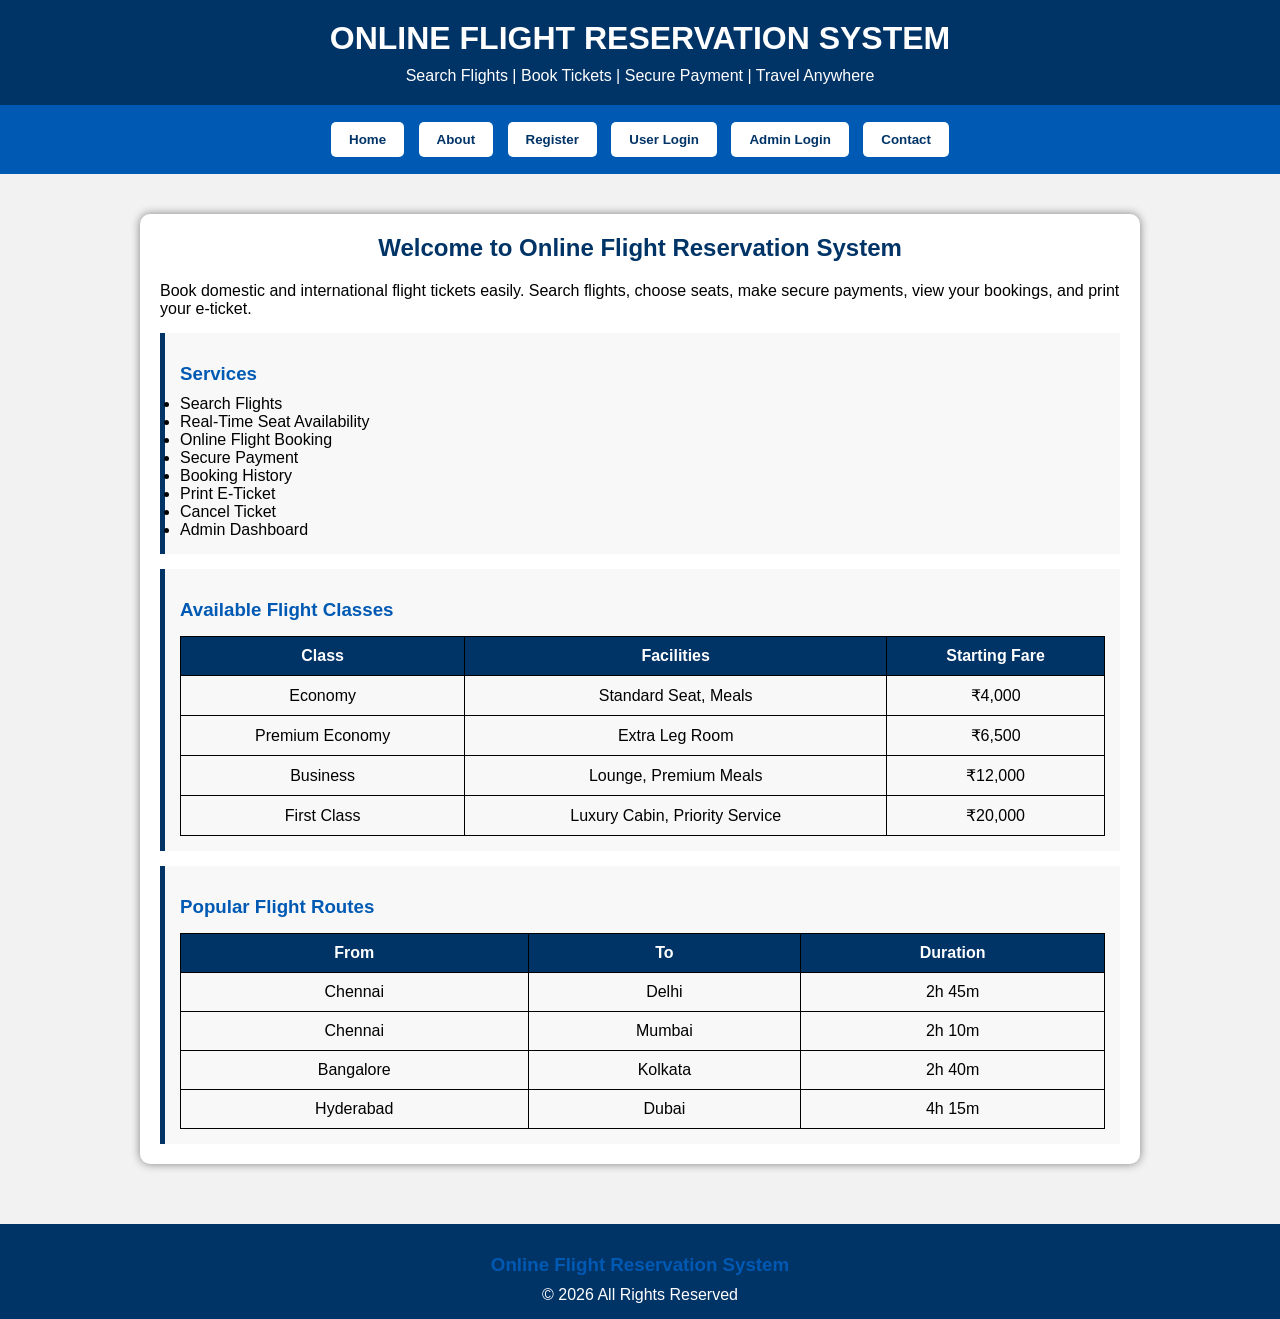
<file: EXP 5.html>
<!DOCTYPE html>
<html>
<head>

<meta charset="UTF-8">
<meta name="viewport" content="width=device-width, initial-scale=1.0">

<title>Online Flight Reservation System</title>

<style>

*{
margin:0;
padding:0;
box-sizing:border-box;
font-family:Arial,Helvetica,sans-serif;
}

body{
background:#f2f2f2;
}

header{
background:#003366;
color:white;
text-align:center;
padding:20px;
}

header h1{
margin-bottom:10px;
}

nav{
background:#0059b3;
padding:12px;
text-align:center;
}

nav button{
padding:10px 18px;
margin:5px;
border:none;
cursor:pointer;
background:white;
color:#003366;
font-weight:bold;
border-radius:5px;
}

nav button:hover{
background:orange;
color:white;
}

.page{
display:none;
padding:20px;
}

.active{
display:block;
}

.container{
width:90%;
max-width:1000px;
margin:auto;
margin-top:20px;
background:white;
padding:20px;
border-radius:10px;
box-shadow:0 0 10px gray;
}

h2{
text-align:center;
color:#003366;
margin-bottom:20px;
}

h3{
color:#0059b3;
margin-top:15px;
margin-bottom:10px;
}

input,select,textarea{
width:100%;
padding:10px;
margin-top:5px;
margin-bottom:15px;
border:1px solid gray;
border-radius:5px;
}

table{
width:100%;
border-collapse:collapse;
margin-top:15px;
}

table,th,td{
border:1px solid black;
}

th{
background:#003366;
color:white;
}

th,td{
padding:10px;
text-align:center;
}

.btn{
background:#003366;
color:white;
padding:10px 20px;
border:none;
cursor:pointer;
border-radius:5px;
}

.btn:hover{
background:#0059b3;
}

.card{
background:#f8f8f8;
padding:15px;
margin-top:15px;
border-left:5px solid #003366;
}

footer{
background:#003366;
color:white;
text-align:center;
padding:15px;
margin-top:40px;
}

@media screen and (max-width:768px){

.container{
width:95%;
}

nav button{
display:block;
width:100%;
margin:5px 0;
}

table{
font-size:12px;
}

}

</style>

</head>

<body>

<header>

<h1>ONLINE FLIGHT RESERVATION SYSTEM</h1>

<p>Search Flights | Book Tickets | Secure Payment | Travel Anywhere</p>

</header>

<nav>

<button onclick="showPage('home')">Home</button>

<button onclick="showPage('about')">About</button>

<button onclick="showPage('register')">Register</button>

<button onclick="showPage('login')">User Login</button>

<button onclick="showPage('adminlogin')">Admin Login</button>

<button onclick="showPage('contact')">Contact</button>

</nav>

<!-- HOME PAGE -->

<div id="home" class="page active">

<div class="container">

<h2>Welcome to Online Flight Reservation System</h2>

<p>

Book domestic and international flight tickets easily.
Search flights, choose seats, make secure payments,
view your bookings, and print your e-ticket.

</p>

<div class="card">

<h3>Services</h3>

<ul>

<li>Search Flights</li>

<li>Real-Time Seat Availability</li>

<li>Online Flight Booking</li>

<li>Secure Payment</li>

<li>Booking History</li>

<li>Print E-Ticket</li>

<li>Cancel Ticket</li>

<li>Admin Dashboard</li>

</ul>

</div>

<div class="card">

<h3>Available Flight Classes</h3>

<table>

<tr>

<th>Class</th>
<th>Facilities</th>
<th>Starting Fare</th>

</tr>

<tr>

<td>Economy</td>
<td>Standard Seat, Meals</td>
<td>₹4,000</td>

</tr>

<tr>

<td>Premium Economy</td>
<td>Extra Leg Room</td>
<td>₹6,500</td>

</tr>

<tr>

<td>Business</td>
<td>Lounge, Premium Meals</td>
<td>₹12,000</td>

</tr>

<tr>

<td>First Class</td>
<td>Luxury Cabin, Priority Service</td>
<td>₹20,000</td>

</tr>

</table>

</div>

<div class="card">

<h3>Popular Flight Routes</h3>

<table>

<tr>

<th>From</th>
<th>To</th>
<th>Duration</th>

</tr>

<tr>

<td>Chennai</td>
<td>Delhi</td>
<td>2h 45m</td>

</tr>

<tr>

<td>Chennai</td>
<td>Mumbai</td>
<td>2h 10m</td>

</tr>

<tr>

<td>Bangalore</td>
<td>Kolkata</td>
<td>2h 40m</td>

</tr>

<tr>

<td>Hyderabad</td>
<td>Dubai</td>
<td>4h 15m</td>

</tr>

</table>

</div>

</div>

</div>

<!-- PART 2 STARTS BELOW -->
<!-- ================= USER REGISTRATION ================= -->

<div id="register" class="page">

<div class="container">

<h2>User Registration</h2>

<label>Full Name</label>
<input type="text">

<label>Email</label>
<input type="email">

<label>Mobile Number</label>
<input type="text">

<label>Password</label>
<input type="password">

<label>Confirm Password</label>
<input type="password">

<button class="btn" onclick="registerUser()">
Register
</button>

</div>

</div>

<!-- ================= USER LOGIN ================= -->

<div id="login" class="page">

<div class="container">

<h2>User Login</h2>

<label>Email</label>
<input type="email">

<label>Password</label>
<input type="password">

<button class="btn" onclick="userLogin()">
Login
</button>

<br><br>

<button class="btn" onclick="showPage('forgotpassword')">
Forgot Password
</button>

</div>

</div>

<!-- ================= FORGOT PASSWORD ================= -->

<div id="forgotpassword" class="page">

<div class="container">

<h2>Forgot Password</h2>

<label>Email Address</label>

<input type="email">

<button class="btn" onclick="forgotPassword()">

Reset Password

</button>

</div>

</div>

<!-- ================= USER DASHBOARD ================= -->

<div id="userdashboard" class="page">

<div class="container">

<h2>User Dashboard</h2>

<button class="btn" onclick="showPage('searchflight')">
Search Flight
</button>

<br><br>

<button class="btn" onclick="showPage('bookticket')">
Book Ticket
</button>

<br><br>

<button class="btn" onclick="showPage('payment')">
Ticket Payment
</button>

<br><br>

<button class="btn" onclick="showPage('myticket')">
My Ticket
</button>

<br><br>

<button class="btn" onclick="showPage('bookingstatus')">
Booking Status
</button>

<br><br>

<button class="btn" onclick="showPage('feedback')">
Customer Feedback
</button>

<br><br>

<button class="btn" onclick="showPage('home')">
Logout
</button>

</div>

</div>

<!-- ================= SEARCH FLIGHT ================= -->

<div id="searchflight" class="page">

<div class="container">

<h2>Search Flight</h2>

<label>From</label>
<input type="text">

<label>To</label>
<input type="text">

<label>Journey Date</label>
<input type="date">

<label>Class</label>

<select>

<option>Economy</option>

<option>Premium Economy</option>

<option>Business</option>

<option>First Class</option>

</select>

<button class="btn" onclick="searchFlight()">

Search Flight

</button>

<br><br>

<table>

<tr>

<th>Flight</th>

<th>Departure</th>

<th>Arrival</th>

<th>Seats</th>

<th>Fare</th>

</tr>

<tr>

<td>AI101</td>

<td>09:00 AM</td>

<td>11:45 AM</td>

<td>25</td>

<td>₹4,500</td>

</tr>

<tr>

<td>6E205</td>

<td>01:30 PM</td>

<td>04:10 PM</td>

<td>18</td>

<td>₹5,200</td>

</tr>

<tr>

<td>UK450</td>

<td>06:00 PM</td>

<td>08:40 PM</td>

<td>12</td>

<td>₹6,000</td>

</tr>

</table>

</div>

</div>

<!-- ================= BOOK TICKET ================= -->

<div id="bookticket" class="page">

<div class="container">

<h2>Book Flight Ticket</h2>

<label>Passenger Name</label>
<input type="text">

<label>Flight Number</label>

<select>

<option>AI101</option>

<option>6E205</option>

<option>UK450</option>

</select>

<label>Seat Number</label>

<select>

<option>1A</option>

<option>1B</option>

<option>2A</option>

<option>2B</option>

<option>3A</option>

<option>3B</option>

</select>

<label>Passport / ID Number</label>
<input type="text">

<button class="btn" onclick="bookTicket()">
Proceed to Payment
</button>

</div>

</div>

<!-- ================= TICKET PAYMENT ================= -->

<div id="payment" class="page">

<div class="container">

<h2>Ticket Payment</h2>

<label>Payment Method</label>

<select>

<option>UPI</option>

<option>Debit Card</option>

<option>Credit Card</option>

<option>Net Banking</option>

</select>

<label>Card / UPI ID</label>

<input type="text">

<label>Amount</label>

<input type="text" value="₹4500">

<button class="btn" onclick="paymentSuccess()">

Pay Now

</button>

</div>

</div>

<!-- ================= MY TICKET ================= -->

<div id="myticket" class="page">

<div class="container">

<h2>My Ticket</h2>

<table>

<tr>

<th>Booking ID</th>

<th>Flight</th>

<th>Passenger</th>

<th>Seat</th>

<th>Status</th>

</tr>

<tr>

<td>FL101</td>

<td>AI101</td>

<td>John</td>

<td>2A</td>

<td>Confirmed</td>

</tr>

</table>

<br>

<button class="btn" onclick="showPage('printticket')">

Print Ticket

</button>

<button class="btn" onclick="showPage('cancelticket')">

Cancel Ticket

</button>

</div>

</div>

<!-- ================= PART 3 STARTS BELOW ================= -->
<!-- ================= ADMIN LOGIN ================= -->

<div id="adminlogin" class="page">

<div class="container">

<h2>Administrator Login</h2>

<label>Username</label>
<input type="text">

<label>Password</label>
<input type="password">

<button class="btn" onclick="adminLogin()">
Login
</button>

</div>

</div>

<!-- ================= ADMIN DASHBOARD ================= -->

<div id="admindashboard" class="page">

<div class="container">

<h2>Administrator Dashboard</h2>

<button class="btn" onclick="showPage('flightschedule')">
Manage Flight Schedule
</button>

<br><br>

<button class="btn" onclick="showPage('seatinventory')">
Seat Inventory
</button>

<br><br>

<button class="btn" onclick="showPage('manageusers')">
Manage Users
</button>

<br><br>

<button class="btn" onclick="showPage('adminreport')">
Admin Report
</button>

<br><br>

<button class="btn" onclick="showPage('home')">
Logout
</button>

</div>

</div>

<!-- ================= MANAGE FLIGHT SCHEDULE ================= -->

<div id="flightschedule" class="page">

<div class="container">

<h2>Manage Flight Schedule</h2>

<label>Flight Number</label>
<input type="text">

<label>Source</label>
<input type="text">

<label>Destination</label>
<input type="text">

<label>Departure Time</label>
<input type="time">

<label>Arrival Time</label>
<input type="time">

<label>Fare (₹)</label>
<input type="number">

<button class="btn" onclick="updateFlight()">
Update Flight
</button>

</div>

</div>

<!-- ================= SEAT INVENTORY ================= -->

<div id="seatinventory" class="page">

<div class="container">

<h2>Seat Inventory</h2>

<table>

<tr>

<th>Flight</th>

<th>Total Seats</th>

<th>Available Seats</th>

</tr>

<tr>

<td>AI101</td>

<td>180</td>

<td>35</td>

</tr>

<tr>

<td>6E205</td>

<td>160</td>

<td>20</td>

</tr>

<tr>

<td>UK450</td>

<td>150</td>

<td>15</td>

</tr>

</table>

<br>

<button class="btn" onclick="updateSeats()">
Update Inventory
</button>

</div>

</div>

<!-- ================= MANAGE USERS ================= -->

<div id="manageusers" class="page">

<div class="container">

<h2>Registered Users</h2>

<table>

<tr>

<th>User ID</th>

<th>Name</th>

<th>Email</th>

<th>Status</th>

</tr>

<tr>

<td>1</td>

<td>Raja</td>

<td>raja@email.com</td>

<td>Active</td>

</tr>

<tr>

<td>2</td>

<td>Sujith</td>

<td>sujith@email.com</td>

<td>Active</td>

</tr>

<tr>

<td>3</td>

<td>Arun</td>

<td>arun@email.com</td>

<td>Active</td>

</tr>

</table>

<br>

<button class="btn" onclick="manageUsers()">
Update Users
</button>

</div>

</div>

<!-- ================= ADMIN REPORT ================= -->

<div id="adminreport" class="page">

<div class="container">

<h2>Admin Report</h2>

<table>

<tr>

<th>Total Flights</th>

<th>Total Bookings</th>

<th>Total Users</th>

<th>Total Revenue</th>

</tr>

<tr>

<td>40</td>

<td>850</td>

<td>500</td>

<td>₹25,50,000</td>

</tr>

</table>

<br>

<button class="btn" onclick="generateReport()">
Generate Report
</button>

</div>

</div>

<!-- ================= VIEW BOOKING STATUS ================= -->

<div id="bookingstatus" class="page">

<div class="container">

<h2>View Booking Status</h2>

<label>Booking ID</label>

<input type="text">

<button class="btn" onclick="checkStatus()">

Check Status

</button>

<br><br>

<table>

<tr>

<th>Booking ID</th>

<th>Passenger</th>

<th>Flight</th>

<th>Status</th>

</tr>

<tr>

<td>FL101</td>

<td>John</td>

<td>AI101</td>

<td>Confirmed</td>

</tr>

</table>

</div>

</div>

<!-- ================= PRINT TICKET ================= -->

<div id="printticket" class="page">

<div class="container">

<h2>Print Ticket</h2>

<table>

<tr>

<th>Booking ID</th>

<td>FL101</td>

</tr>

<tr>

<th>Passenger</th>

<td>John</td>

</tr>

<tr>

<th>Flight</th>

<td>AI101</td>

</tr>

<tr>

<th>Seat</th>

<td>2A</td>

</tr>

<tr>

<th>Status</th>

<td>Confirmed</td>

</tr>

</table>

<br>

<button class="btn" onclick="printTicket()">

Print Ticket

</button>

</div>

</div>

<!-- ================= PART 4 STARTS BELOW ================= -->
<!-- ================= CANCEL TICKET ================= -->

<div id="cancelticket" class="page">

<div class="container">

<h2>Cancel Ticket</h2>

<label>Booking ID</label>
<input type="text">

<label>Reason for Cancellation</label>
<textarea rows="4"></textarea>

<button class="btn" onclick="cancelTicket()">
Cancel Ticket
</button>

</div>

</div>

<!-- ================= CUSTOMER FEEDBACK ================= -->

<div id="feedback" class="page">

<div class="container">

<h2>Customer Feedback</h2>

<label>Name</label>
<input type="text">

<label>Email</label>
<input type="email">

<label>Rating</label>

<select>

<option>★★★★★ Excellent</option>

<option>★★★★ Very Good</option>

<option>★★★ Good</option>

<option>★★ Average</option>

<option>★ Poor</option>

</select>

<label>Feedback</label>

<textarea rows="5"></textarea>

<button class="btn" onclick="submitFeedback()">
Submit Feedback
</button>

</div>

</div>

<!-- ================= ABOUT US ================= -->

<div id="about" class="page">

<div class="container">

<h2>About Us</h2>

<p>

The Online Flight Reservation System allows passengers to search flights,
check seat availability, reserve tickets, make secure payments,
print e-tickets, and manage bookings online.

It provides a fast, secure and user-friendly booking experience.

</p>

</div>

</div>

<!-- ================= CONTACT US ================= -->

<div id="contact" class="page">

<div class="container">

<h2>Contact Us</h2>

<label>Name</label>
<input type="text">

<label>Email</label>
<input type="email">

<label>Phone Number</label>
<input type="text">

<label>Message</label>

<textarea rows="5"></textarea>

<button class="btn" onclick="sendMessage()">
Send Message
</button>

</div>

</div>

<footer>

<h3>Online Flight Reservation System</h3>

<p>© 2026 All Rights Reserved</p>

</footer>

<script>

function showPage(pageId){

var pages=document.getElementsByClassName("page");

for(var i=0;i<pages.length;i++){

pages[i].style.display="none";

}

document.getElementById(pageId).style.display="block";

}

function registerUser(){

alert("Registration Successful!");

showPage("login");

}

function userLogin(){

alert("Login Successful!");

showPage("userdashboard");

}

function adminLogin(){

alert("Admin Login Successful!");

showPage("admindashboard");

}

function forgotPassword(){

alert("Password Reset Link Sent Successfully!");

}

function searchFlight(){

alert("Flight Search Completed!");

}

function bookTicket(){

alert("Flight Selected Successfully!\nProceed to Payment.");

showPage("payment");

}

function paymentSuccess(){

alert("Payment Successful!\n\nE-Ticket Generated.");

showPage("myticket");

}

function cancelTicket(){

alert("Ticket Cancelled Successfully!");

}

function submitFeedback(){

alert("Thank You for Your Feedback!");

}

function updateFlight(){

alert("Flight Schedule Updated!");

}

function updateSeats(){

alert("Seat Inventory Updated!");

}

function manageUsers(){

alert("User Details Updated!");

}

function generateReport(){

alert("Admin Report Generated!");

}

function checkStatus(){

alert("Booking Status : Confirmed");

}

function printTicket(){

window.print();

}

function sendMessage(){

alert("Your Message Has Been Sent Successfully!");

}

</script>

</body>

</html>
</file>
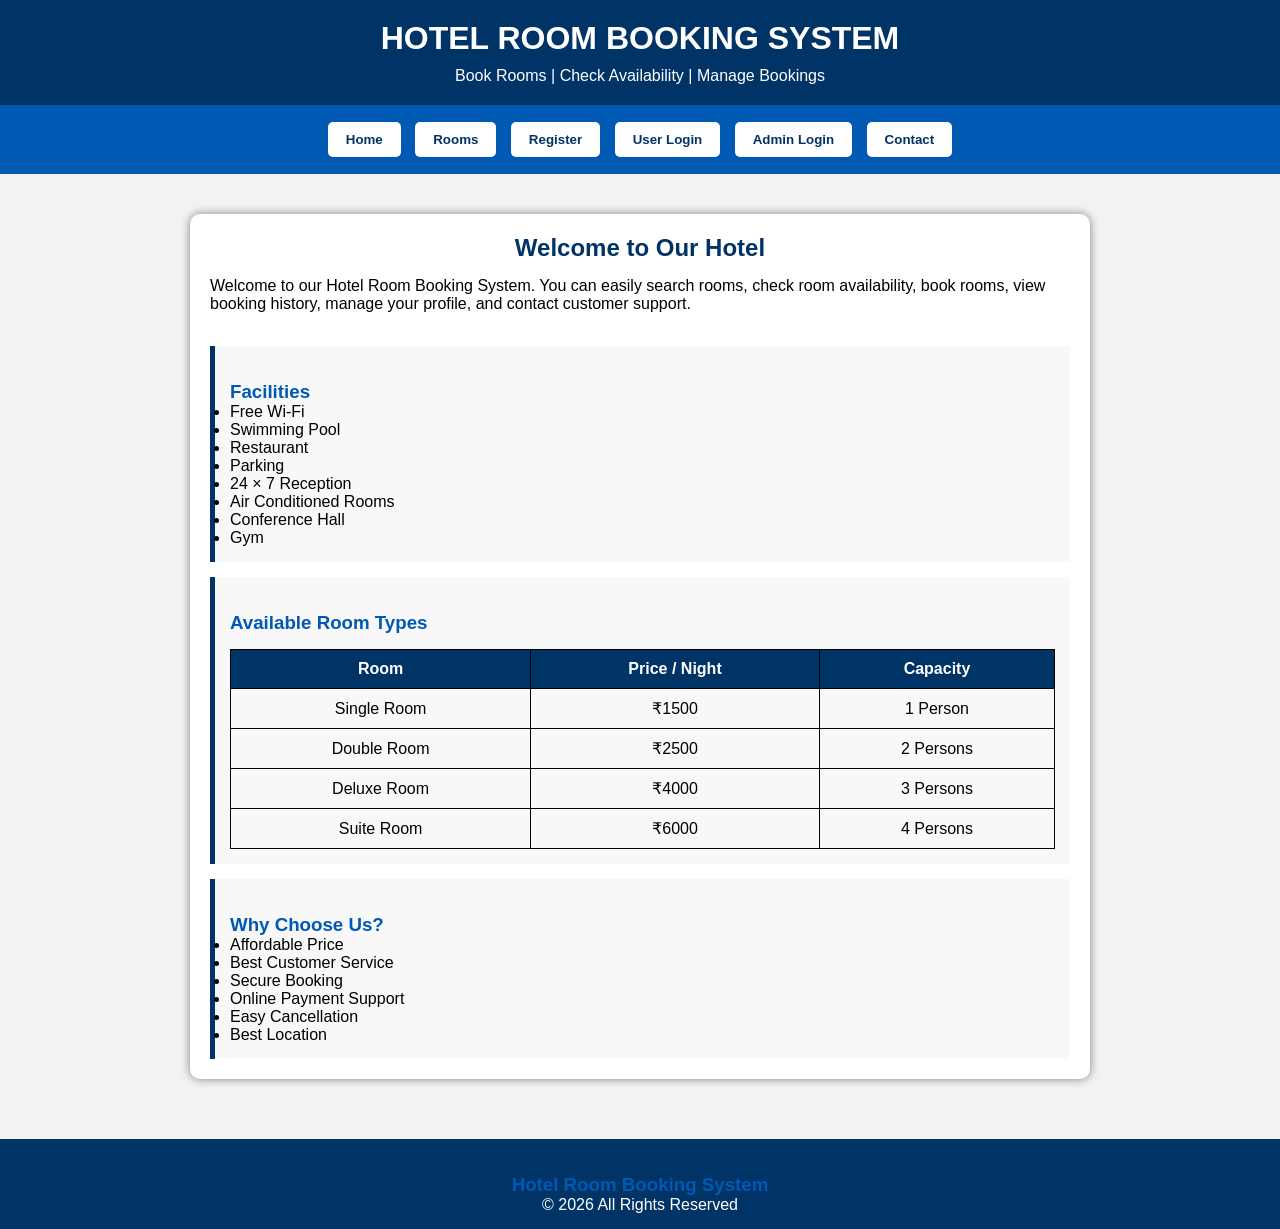
<file: lab 2 .html>
<!DOCTYPE html>
<html>
<head>
<meta charset="UTF-8">
<meta name="viewport" content="width=device-width, initial-scale=1.0">
<title>Hotel Room Booking System</title>

<style>

*{
    margin:0;
    padding:0;
    box-sizing:border-box;
    font-family:Arial,Helvetica,sans-serif;
}

body{
    background:#f2f2f2;
}

header{
    background:#003366;
    color:white;
    text-align:center;
    padding:20px;
}

header h1{
    margin-bottom:10px;
}

nav{
    background:#0059b3;
    text-align:center;
    padding:12px;
}

nav button{
    background:white;
    color:#003366;
    border:none;
    padding:10px 18px;
    margin:5px;
    cursor:pointer;
    font-weight:bold;
    border-radius:5px;
}

nav button:hover{
    background:orange;
    color:white;
}

.page{
    display:none;
    padding:20px;
}

.active{
    display:block;
}

.container{
    width:90%;
    max-width:900px;
    margin:auto;
    background:white;
    padding:20px;
    margin-top:20px;
    border-radius:10px;
    box-shadow:0 0 10px gray;
}

h2{
    color:#003366;
    margin-bottom:15px;
    text-align:center;
}

h3{
    color:#0059b3;
    margin-top:20px;
}

label{
    font-weight:bold;
}

input,select,textarea{
    width:100%;
    padding:10px;
    margin-top:5px;
    margin-bottom:15px;
    border:1px solid gray;
    border-radius:5px;
}

table{
    width:100%;
    border-collapse:collapse;
    margin-top:15px;
}

table,th,td{
    border:1px solid black;
}

th{
    background:#003366;
    color:white;
}

th,td{
    padding:10px;
    text-align:center;
}

.btn{
    background:#003366;
    color:white;
    border:none;
    padding:10px 20px;
    cursor:pointer;
    border-radius:5px;
}

.btn:hover{
    background:#0059b3;
}

footer{
    background:#003366;
    color:white;
    text-align:center;
    padding:15px;
    margin-top:40px;
}

.card{
    background:#f8f8f8;
    padding:15px;
    border-left:5px solid #003366;
    margin-top:15px;
}

</style>

</head>

<body>

<header>

<h1>HOTEL ROOM BOOKING SYSTEM</h1>

<p>
Book Rooms | Check Availability | Manage Bookings
</p>

</header>

<nav>

<button onclick="showPage('home')">Home</button>

<button onclick="showPage('rooms')">Rooms</button>

<button onclick="showPage('register')">Register</button>

<button onclick="showPage('login')">User Login</button>

<button onclick="showPage('adminlogin')">Admin Login</button>

<button onclick="showPage('contact')">Contact</button>

</nav>

<!-- ================= HOME PAGE ================= -->

<div id="home" class="page active">

<div class="container">

<h2>Welcome to Our Hotel</h2>

<p>

Welcome to our Hotel Room Booking System.

You can easily

search rooms,

check room availability,

book rooms,

view booking history,

manage your profile,

and contact customer support.

</p>

<br>

<div class="card">

<h3>Facilities</h3>

<ul>

<li>Free Wi-Fi</li>

<li>Swimming Pool</li>

<li>Restaurant</li>

<li>Parking</li>

<li>24 × 7 Reception</li>

<li>Air Conditioned Rooms</li>

<li>Conference Hall</li>

<li>Gym</li>

</ul>

</div>

<div class="card">

<h3>Available Room Types</h3>

<table>

<tr>

<th>Room</th>

<th>Price / Night</th>

<th>Capacity</th>

</tr>

<tr>

<td>Single Room</td>

<td>₹1500</td>

<td>1 Person</td>

</tr>

<tr>

<td>Double Room</td>

<td>₹2500</td>

<td>2 Persons</td>

</tr>

<tr>

<td>Deluxe Room</td>

<td>₹4000</td>

<td>3 Persons</td>

</tr>

<tr>

<td>Suite Room</td>

<td>₹6000</td>

<td>4 Persons</td>

</tr>

</table>

</div>

<div class="card">

<h3>Why Choose Us?</h3>

<ul>

<li>Affordable Price</li>

<li>Best Customer Service</li>

<li>Secure Booking</li>

<li>Online Payment Support</li>

<li>Easy Cancellation</li>

<li>Best Location</li>

</ul>

</div>

</div>

</div>

<!-- ================= ROOM PAGE ================= -->

<div id="rooms" class="page">

<div class="container">

<h2>Room Information</h2>

<table>

<tr>

<th>Room Type</th>

<th>Facilities</th>

<th>Price</th>

</tr>

<tr>

<td>Single</td>

<td>Wi-Fi, TV, AC</td>

<td>₹1500</td>

</tr>

<tr>

<td>Double</td>

<td>Wi-Fi, TV, AC, Balcony</td>

<td>₹2500</td>

</tr>

<tr>

<td>Deluxe</td>

<td>Wi-Fi, TV, AC, Breakfast</td>

<td>₹4000</td>

</tr>

<tr>

<td>Suite</td>

<td>Luxury Facilities</td>

<td>₹6000</td>

</tr>

</table>

</div>

</div>

<!-- PART 2 STARTS HERE -->
<!-- ================= REGISTER PAGE ================= -->

<div id="register" class="page">

<div class="container">

<h2>User Registration</h2>

<label>Full Name</label>
<input type="text" id="regName">

<label>Email</label>
<input type="email" id="regEmail">

<label>Phone Number</label>
<input type="text" id="regPhone">

<label>Password</label>
<input type="password" id="regPassword">

<label>Confirm Password</label>
<input type="password" id="regConfirm">

<button class="btn" onclick="registerUser()">Register</button>

</div>

</div>

<!-- ================= USER LOGIN ================= -->

<div id="login" class="page">

<div class="container">

<h2>User Login</h2>

<label>Email</label>
<input type="email" id="loginEmail">

<label>Password</label>
<input type="password" id="loginPassword">

<button class="btn" onclick="userLogin()">Login</button>

</div>

</div>

<!-- ================= USER DASHBOARD ================= -->

<div id="userdashboard" class="page">

<div class="container">

<h2>User Dashboard</h2>

<p>Welcome to your dashboard.</p>

<button class="btn" onclick="showPage('availability')">
Check Room Availability
</button>

<br><br>

<button class="btn" onclick="showPage('booking')">
Book Room
</button>

<br><br>

<button class="btn" onclick="showPage('history')">
Booking History
</button>

<br><br>

<button class="btn" onclick="showPage('profile')">
My Profile
</button>

<br><br>

<button class="btn" onclick="showPage('home')">
Logout
</button>

</div>

</div>

<!-- ================= ROOM AVAILABILITY ================= -->

<div id="availability" class="page">

<div class="container">

<h2>Check Room Availability</h2>

<label>Check In Date</label>
<input type="date">

<label>Check Out Date</label>
<input type="date">

<label>Guests</label>

<select>

<option>1 Guest</option>

<option>2 Guests</option>

<option>3 Guests</option>

<option>4 Guests</option>

</select>

<button class="btn" onclick="checkAvailability()">
Check Availability
</button>

<br><br>

<table>

<tr>

<th>Room</th>

<th>Status</th>

</tr>

<tr>

<td>Single Room</td>

<td>Available</td>

</tr>

<tr>

<td>Double Room</td>

<td>Available</td>

</tr>

<tr>

<td>Deluxe Room</td>

<td>Limited</td>

</tr>

<tr>

<td>Suite Room</td>

<td>Available</td>

</tr>

</table>

</div>

</div>

<!-- ================= BOOK ROOM ================= -->

<div id="booking" class="page">

<div class="container">

<h2>Book Your Room</h2>

<label>Customer Name</label>
<input type="text">

<label>Check In</label>
<input type="date">

<label>Check Out</label>
<input type="date">

<label>Room Type</label>

<select>

<option>Single Room</option>

<option>Double Room</option>

<option>Deluxe Room</option>

<option>Suite Room</option>

</select>

<label>Guests</label>

<select>

<option>1</option>

<option>2</option>

<option>3</option>

<option>4</option>

</select>

<button class="btn" onclick="bookRoom()">
Book Now
</button>

</div>

</div>

<!-- ================= BOOKING HISTORY ================= -->

<div id="history" class="page">

<div class="container">

<h2>Booking History</h2>

<table>

<tr>

<th>Booking ID</th>

<th>Room</th>

<th>Check In</th>

<th>Check Out</th>

<th>Status</th>

</tr>

<tr>

<td>101</td>

<td>Single Room</td>

<td>10-Aug-2026</td>

<td>12-Aug-2026</td>

<td>Confirmed</td>

</tr>

<tr>

<td>102</td>

<td>Deluxe Room</td>

<td>22-Aug-2026</td>

<td>24-Aug-2026</td>

<td>Confirmed</td>

</tr>

</table>

<br>

<button class="btn" onclick="modifyBooking()">
Modify Booking
</button>

<button class="btn" onclick="cancelBooking()">
Cancel Booking
</button>

</div>

</div>

<!-- ================= MY PROFILE ================= -->

<div id="profile" class="page">

<div class="container">

<h2>My Profile</h2>

<label>Name</label>
<input type="text" value="John Doe">

<label>Email</label>
<input type="email" value="john@example.com">

<label>Phone</label>
<input type="text" value="9876543210">

<label>Address</label>
<textarea rows="4">Chennai</textarea>

<button class="btn">
Update Profile
</button>

</div>

</div>

<!-- ================= PART 3 STARTS BELOW ================= -->
<!-- ================= ADMIN LOGIN ================= -->

<div id="adminlogin" class="page">

<div class="container">

<h2>Administrator Login</h2>

<label>Admin Username</label>
<input type="text" id="adminUser">

<label>Password</label>
<input type="password" id="adminPass">

<button class="btn" onclick="adminLogin()">
Login
</button>

</div>

</div>

<!-- ================= ADMIN DASHBOARD ================= -->

<div id="admindashboard" class="page">

<div class="container">

<h2>Administrator Dashboard</h2>

<p><b>Hotel Management Controls</b></p>

<button class="btn" onclick="showPage('roommanagement')">
Room Management
</button>

<br><br>

<button class="btn" onclick="showPage('bookingmanagement')">
Booking Management
</button>

<br><br>

<button class="btn" onclick="showPage('contentmanagement')">
Website Content
</button>

<br><br>

<button class="btn" onclick="showPage('home')">
Logout
</button>

</div>

</div>

<!-- ================= ROOM MANAGEMENT ================= -->

<div id="roommanagement" class="page">

<div class="container">

<h2>Room Management</h2>

<table>

<tr>
<th>Room Type</th>
<th>Quantity</th>
<th>Price / Night</th>
</tr>

<tr>
<td>Single Room</td>
<td><input type="number" value="20"></td>
<td><input type="text" value="1500"></td>
</tr>

<tr>
<td>Double Room</td>
<td><input type="number" value="15"></td>
<td><input type="text" value="2500"></td>
</tr>

<tr>
<td>Deluxe Room</td>
<td><input type="number" value="10"></td>
<td><input type="text" value="4000"></td>
</tr>

<tr>
<td>Suite Room</td>
<td><input type="number" value="5"></td>
<td><input type="text" value="6000"></td>
</tr>

</table>

<br>

<button class="btn" onclick="updateRooms()">
Update Rooms
</button>

</div>

</div>

<!-- ================= BOOKING MANAGEMENT ================= -->

<div id="bookingmanagement" class="page">

<div class="container">

<h2>Booking Management</h2>

<table>

<tr>

<th>Booking ID</th>
<th>Customer</th>
<th>Room</th>
<th>Arrival</th>
<th>Departure</th>

</tr>

<tr>

<td>101</td>
<td>John</td>
<td>Single</td>
<td>10-Aug-2026</td>
<td>12-Aug-2026</td>

</tr>

<tr>

<td>102</td>
<td>David</td>
<td>Suite</td>
<td>20-Aug-2026</td>
<td>24-Aug-2026</td>

</tr>

</table>

<br>

<label>Booking ID</label>

<input type="text">

<label>New Check In Date</label>

<input type="date">

<label>New Check Out Date</label>

<input type="date">

<button class="btn" onclick="modifyBookingAdmin()">
Modify Booking
</button>

<button class="btn" onclick="cancelBookingAdmin()">
Cancel Booking
</button>

</div>

</div>

<!-- ================= WEBSITE CONTENT MANAGEMENT ================= -->

<div id="contentmanagement" class="page">

<div class="container">

<h2>Website Content Management</h2>

<label>Room Information</label>

<textarea rows="4">
Luxury rooms with modern facilities.
</textarea>

<label>About Us</label>

<textarea rows="4">
Our hotel provides excellent hospitality.
</textarea>

<label>Contact Information</label>

<textarea rows="4">
Phone : +91 9876543210
Email : hotel@example.com
</textarea>

<label>Customer Service (Q & A)</label>

<textarea rows="4">
Q : How do I cancel?
A : Cancel 3 days before arrival.
</textarea>

<label>Local Travel Guide</label>

<textarea rows="4">
Nearby Beach
Museum
Shopping Mall
Airport
Railway Station
</textarea>

<label>Privacy Policy</label>

<textarea rows="5">
Customer information is kept secure and confidential.
</textarea>

<button class="btn" onclick="saveContent()">
Save Changes
</button>

</div>

</div>

<!-- ================= ABOUT US PAGE ================= -->

<div id="about" class="page">

<div class="container">

<h2>About Us</h2>

<p>

Welcome to our hotel.

We provide luxury rooms,
24×7 customer support,
free Wi-Fi,
restaurant,
swimming pool,
conference hall,
and premium hospitality.

</p>

</div>

</div>

<!-- ================= PART 4 STARTS BELOW ================= -->
<!-- ================= CONTACT PAGE ================= -->

<div id="contact" class="page">

<div class="container">

<h2>Contact Us</h2>

<label>Name</label>
<input type="text">

<label>Email</label>
<input type="email">

<label>Phone</label>
<input type="text">

<label>Message</label>
<textarea rows="5"></textarea>

<button class="btn" onclick="sendMessage()">
Send Message
</button>

</div>

</div>

<!-- ================= CUSTOMER SERVICE ================= -->

<div id="faq" class="page">

<div class="container">

<h2>Customer Service (Q & A)</h2>

<h3>Q1. How can I book a room?</h3>
<p>Login to your account and click "Book Room".</p>

<h3>Q2. Can I modify my booking?</h3>
<p>Yes, up to 3 days before arrival.</p>

<h3>Q3. Can I cancel my booking?</h3>
<p>Yes, cancellation is allowed before 3 days of arrival.</p>

<h3>Q4. Do you provide free Wi-Fi?</h3>
<p>Yes, free Wi-Fi is available in all rooms.</p>

</div>

</div>

<!-- ================= TRAVEL GUIDE ================= -->

<div id="travel" class="page">

<div class="container">

<h2>Local Travel Guide</h2>

<ul>

<li>Airport - 12 km</li>

<li>Railway Station - 5 km</li>

<li>Bus Stand - 3 km</li>

<li>Shopping Mall - 2 km</li>

<li>Beach - 4 km</li>

<li>Museum - 6 km</li>

</ul>

</div>

</div>

<!-- ================= PRIVACY POLICY ================= -->

<div id="privacy" class="page">

<div class="container">

<h2>Privacy Policy</h2>

<p>

Your personal information is stored securely.

We never share customer information with third parties.

Online payments are processed securely.

</p>

</div>

</div>

<footer>

<h3>Hotel Room Booking System</h3>

<p>© 2026 All Rights Reserved</p>

</footer>

<script>

function showPage(pageId){

var pages=document.getElementsByClassName("page");

for(var i=0;i<pages.length;i++){

pages[i].style.display="none";

}

document.getElementById(pageId).style.display="block";

}

function registerUser(){

alert("Registration Successful!");

showPage("login");

}

function userLogin(){

alert("Login Successful!");

showPage("userdashboard");

}

function adminLogin(){

alert("Admin Login Successful!");

showPage("admindashboard");

}

function checkAvailability(){

alert("Rooms are available.");

}

function bookRoom(){

alert("Room Booked Successfully!");

}

function modifyBooking(){

alert("Booking Modified Successfully!");

}

function cancelBooking(){

alert("Booking Cancelled Successfully!");

}

function updateRooms(){

alert("Room Details Updated!");

}

function modifyBookingAdmin(){

alert("Booking Modified by Admin!");

}

function cancelBookingAdmin(){

alert("Booking Cancelled by Admin!");

}

function saveContent(){

alert("Website Content Updated!");

}

function sendMessage(){

alert("Thank you! Your message has been sent.");

}

</script>

</body>
</html>
</file>
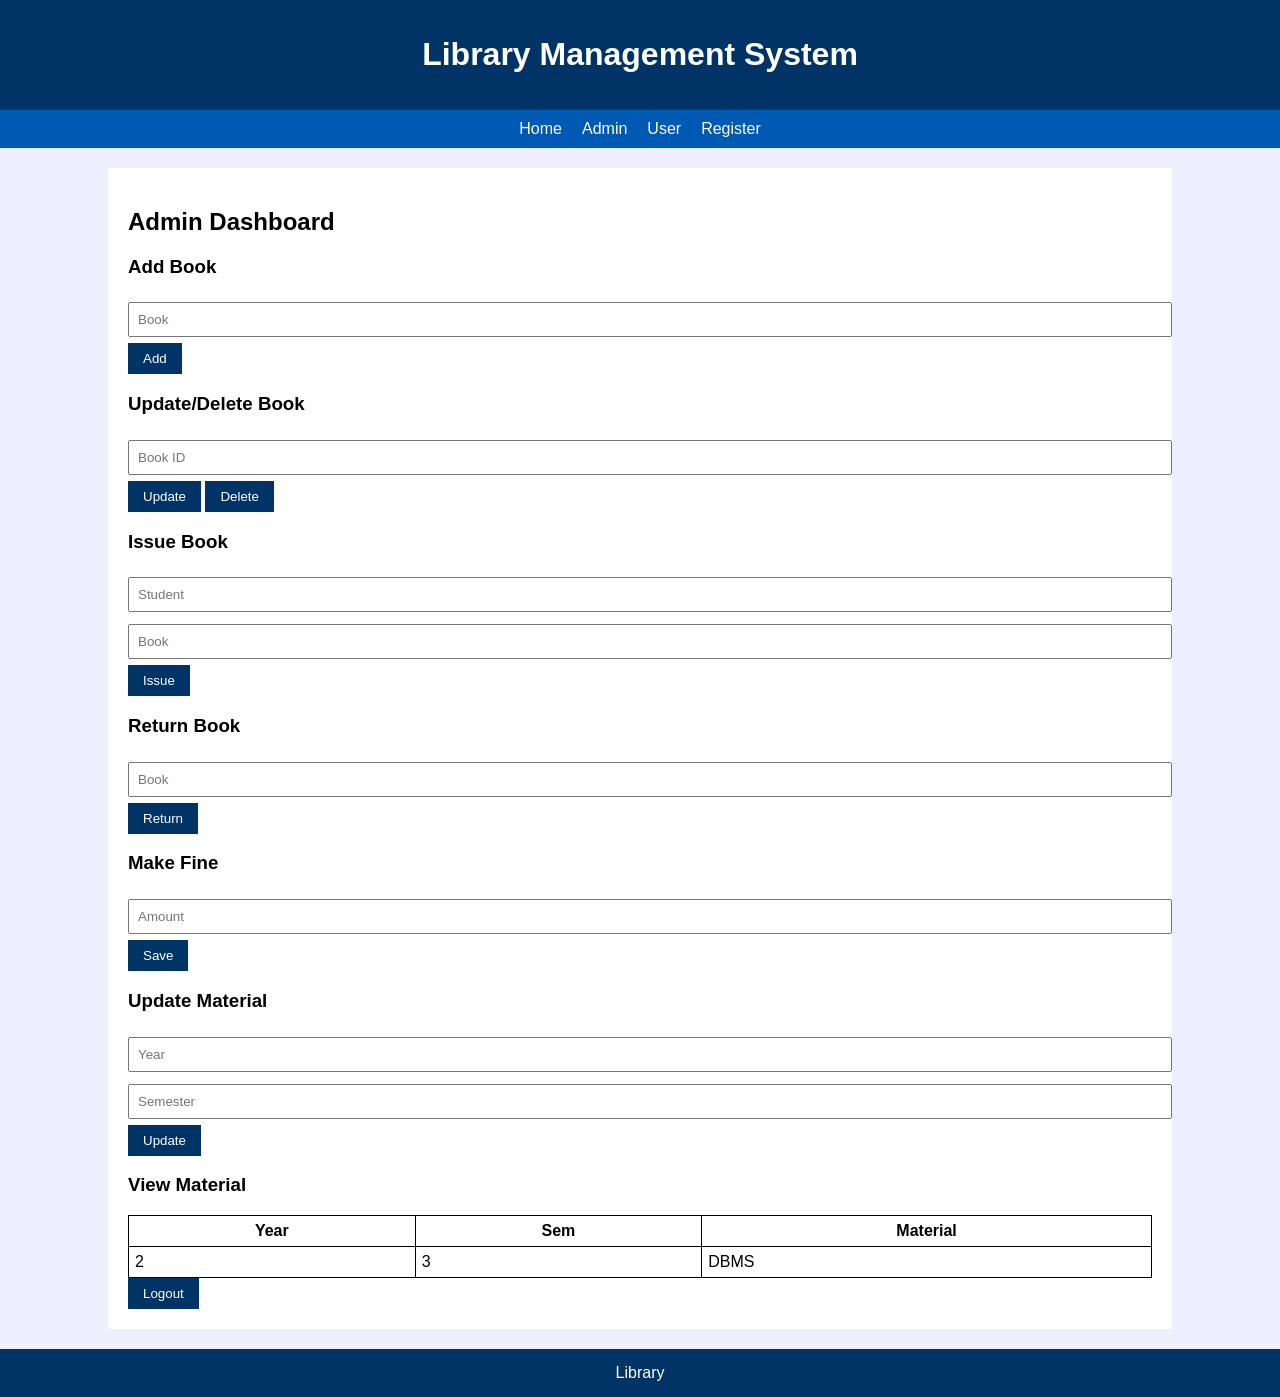
<file: EXP 1/admin.html>
<!DOCTYPE html><html><head><title>Admin</title><link rel="stylesheet" href="style.css"></head><body><header><h1>Library Management System</h1></header><nav><a href="index.html">Home</a><a href="adminlogin.html">Admin</a><a href="userlogin.html">User</a><a href="register.html">Register</a></nav><div class="c"><h2>Admin Dashboard</h2>
<h3>Add Book</h3><input placeholder='Book'><button>Add</button>
<h3>Update/Delete Book</h3><input placeholder='Book ID'><button>Update</button> <button>Delete</button>
<h3>Issue Book</h3><input placeholder='Student'><input placeholder='Book'><button>Issue</button>
<h3>Return Book</h3><input placeholder='Book'><button>Return</button>
<h3>Make Fine</h3><input placeholder='Amount'><button>Save</button>
<h3>Update Material</h3><input placeholder='Year'><input placeholder='Semester'><button>Update</button>
<h3>View Material</h3><table><tr><th>Year</th><th>Sem</th><th>Material</th></tr><tr><td>2</td><td>3</td><td>DBMS</td></tr></table>
<a href='index.html'><button>Logout</button></a></div><footer>Library</footer></body></html>
</file>
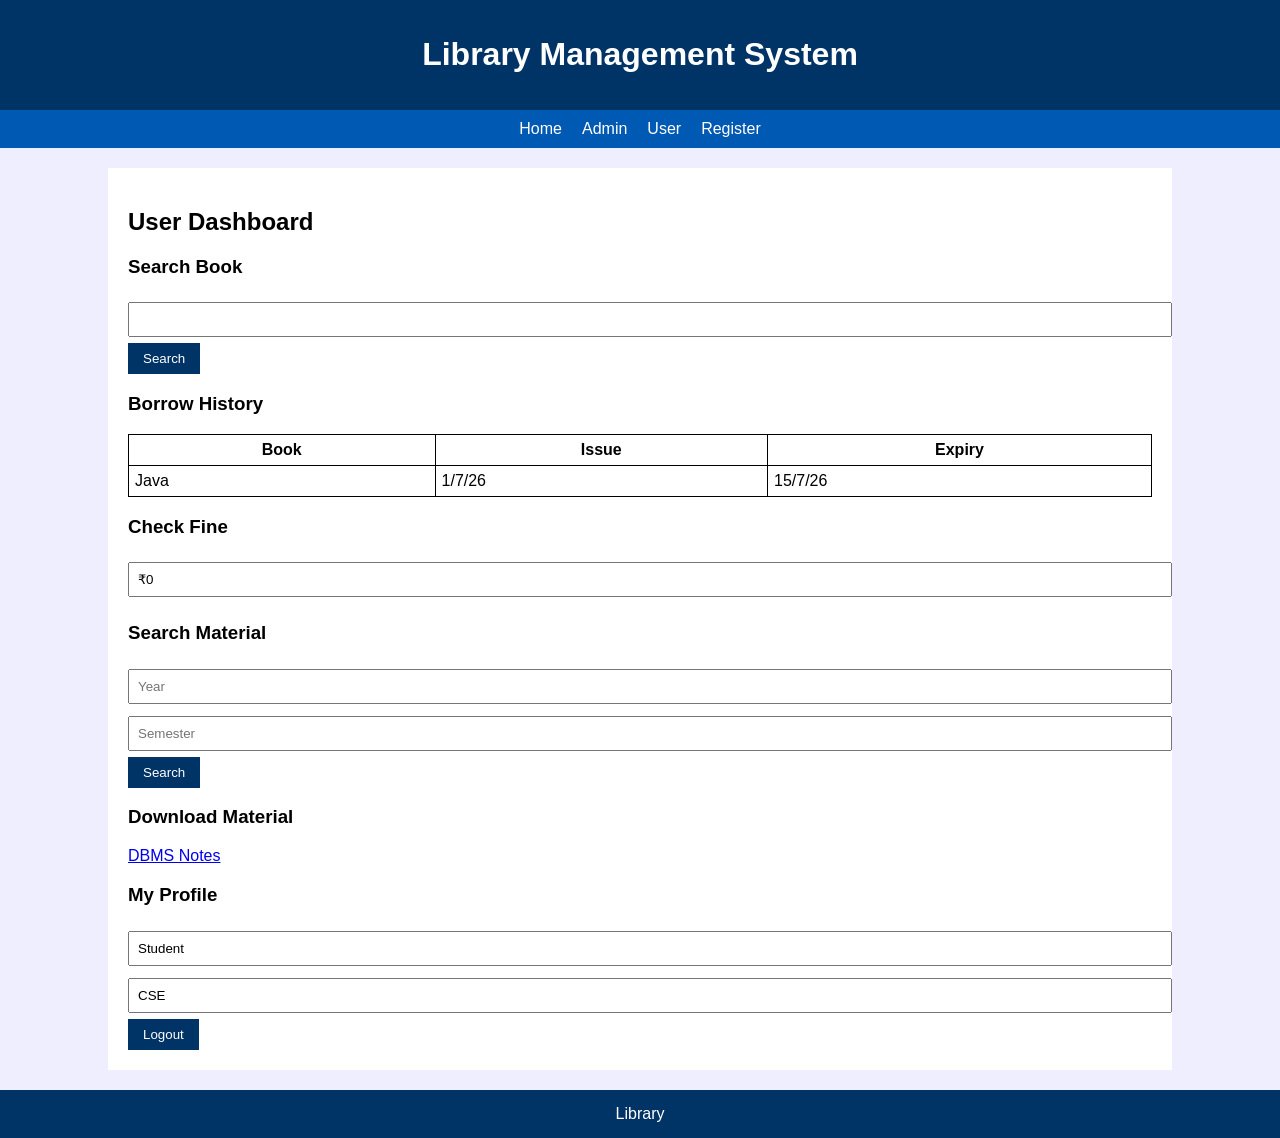
<file: EXP 1/user.html>
<!DOCTYPE html><html><head><title>User</title><link rel="stylesheet" href="style.css"></head><body><header><h1>Library Management System</h1></header><nav><a href="index.html">Home</a><a href="adminlogin.html">Admin</a><a href="userlogin.html">User</a><a href="register.html">Register</a></nav><div class="c"><h2>User Dashboard</h2><h3>Search Book</h3><input><button>Search</button>
<h3>Borrow History</h3><table><tr><th>Book</th><th>Issue</th><th>Expiry</th></tr><tr><td>Java</td><td>1/7/26</td><td>15/7/26</td></tr></table>
<h3>Check Fine</h3><input value='₹0'>
<h3>Search Material</h3><input placeholder='Year'><input placeholder='Semester'><button>Search</button>
<h3>Download Material</h3><a href='#'>DBMS Notes</a>
<h3>My Profile</h3><input value='Student'><input value='CSE'>
<a href='index.html'><button>Logout</button></a></div><footer>Library</footer></body></html>
</file>
<file: EXP 1/style.css>
body{font-family:Arial;background:#eef;margin:0}header,footer{background:#003366;color:#fff;text-align:center;padding:15px}nav{background:#0059b3;padding:10px;text-align:center}nav a{color:#fff;margin:10px;text-decoration:none}.c{width:80%;margin:20px auto;background:#fff;padding:20px}input,select{width:100%;padding:8px;margin:6px 0}button{padding:8px 15px;background:#003366;color:#fff;border:0}table{width:100%;border-collapse:collapse}th,td{border:1px solid #000;padding:6px}
</file>
